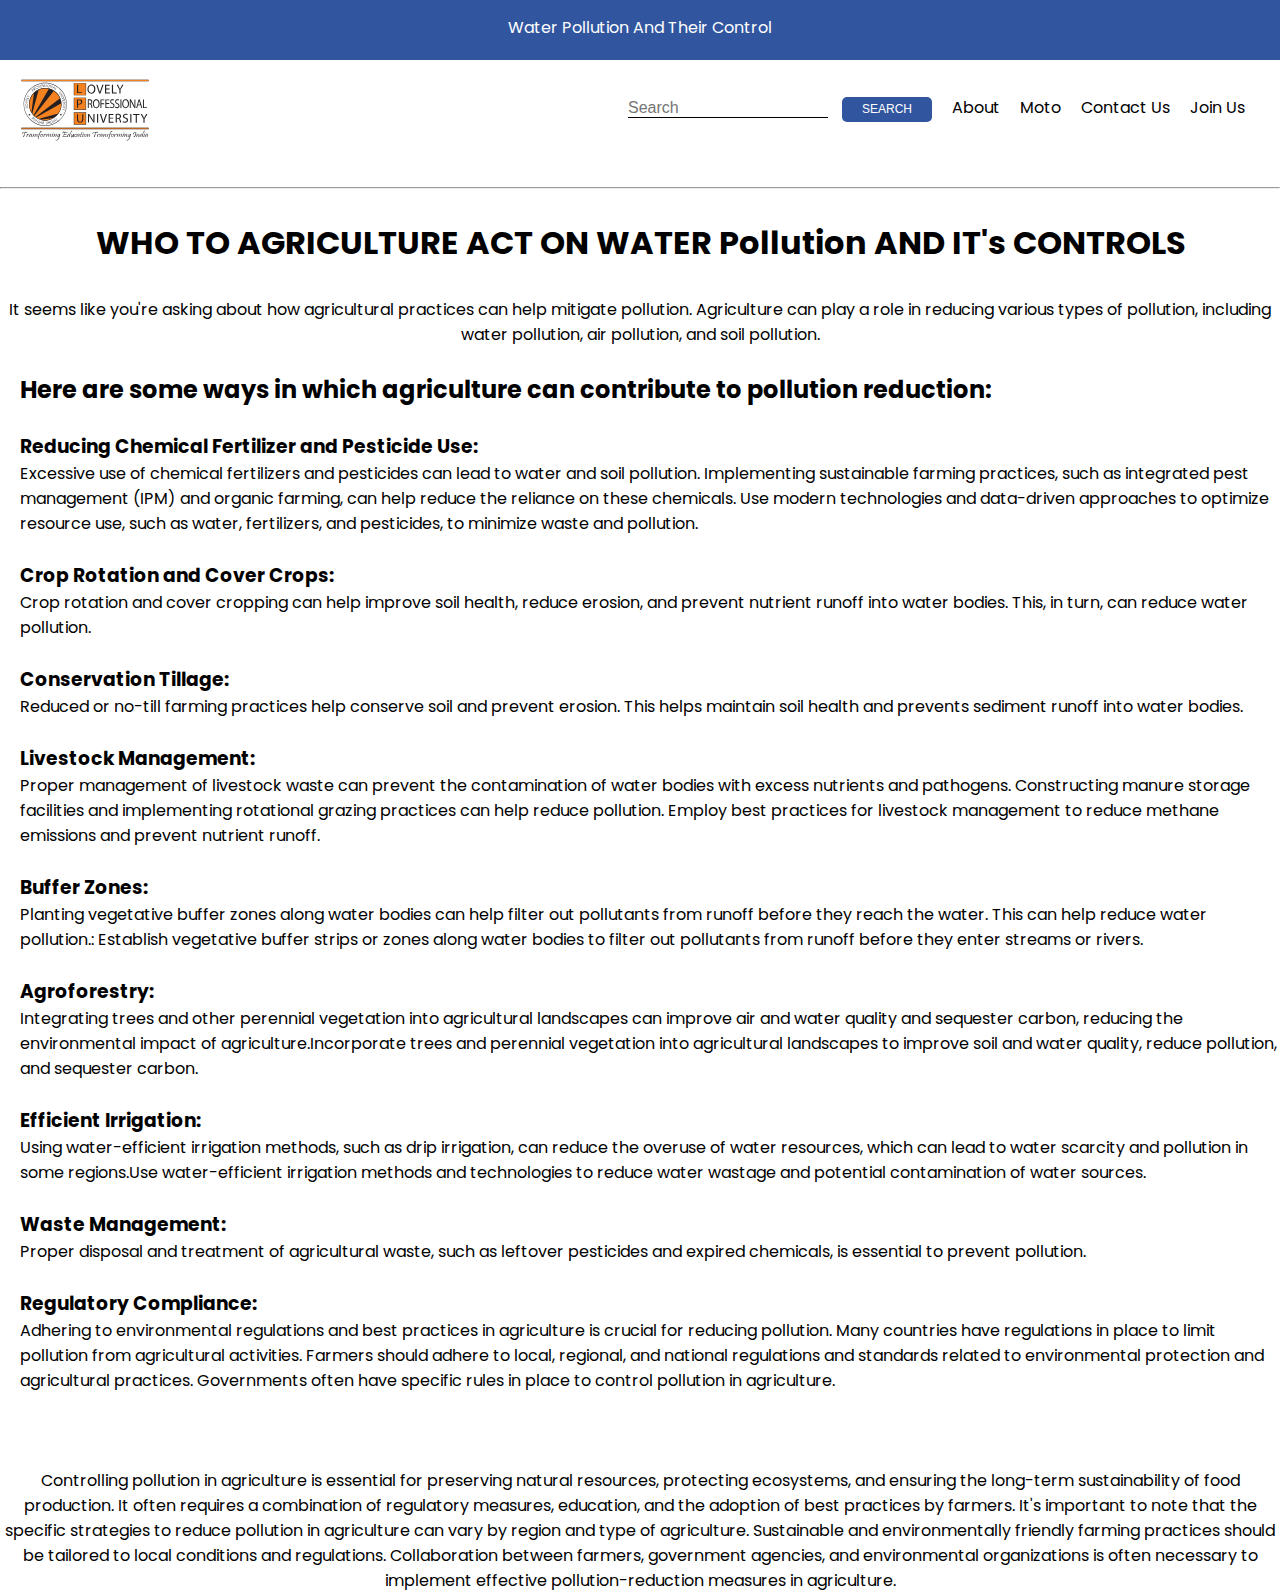
<file: agriculture/new.html>
<!DOCTYPE html>
<html lang="en">
<head>
    <meta charset="UTF-8">
    <meta name="viewport" content="width=device-width, initial-scale=1.0">
    <title>Water Pollution</title>
    <link rel = "stylesheet" href = "style.css">
</head>
<body>
    <!-- top-banner -->
    <div class="top-banner">
        <div class="container">
            <div class="water-poillution">Water Pollution And Their Control</div>
        </div>
    </div>

    <nav>
        <div class="main-nav flex">

            <div class="logo">
                <a href="https://www.lpu.in" class="logo" target="_blank">
                    <img src="logo.svg" width="auto" height="80" alt="logo">
                </a>
            </div>

            <!-- <div class="nav-items about">
                <h6>About</h6>
            </div> -->

            <!-- <ul>
                <li class="nav-bar-writes">About</li>
                <li class="nav-bar-writes>"Moto</li>
                <li class="nav-bar-writes">Contact Us</li>
                <li class="nav-bar-writes">Join Us</li>
            </ul> -->
        
            <div class="main-nav items">
                <div class="nav-search ">
                    <input type="text" placeholder="Search" class="search-box ">
                    <a href="https://www.google.com" target="_blank"><button class="search border">SEARCH</button></a>
                </div>
                <div class="nav-items border">
                    <a href="#">About</a>
                </div>
                <div class="nav-items border">
                    <a href="#">Moto</a>
                </div>
                <div class="nav-items border">
                    <a href="#">Contact Us</a>
                </div>
                <div class="nav-items border join">
                    <a href="#">Join Us</a>
                </div>
            </div>
        </div>

    </nav>
 
    <div class='line'>
    <hr/>
    </div>


<div class="AGRICULTURE">
    <header><h1>WHO TO AGRICULTURE ACT ON WATER Pollution AND IT's CONTROLS</h1></header>
</div>

<p>
<div class="heading">
<p>
    It seems like you're asking about how agricultural practices can help mitigate pollution. Agriculture can play a role in reducing various types of pollution, including water pollution, air pollution, and soil pollution.
</p>
</div>

<br/>
<div class="h">
    <h2>
        Here are some ways in which agriculture can contribute to pollution reduction:
    </h2>   
</div> 

<br/>
<div class="fertillzer_pesticide">
    <h3>Reducing Chemical Fertilizer and Pesticide Use:</h3> 
    <p>
        Excessive use of chemical fertilizers and pesticides can lead to water and soil pollution. Implementing sustainable farming practices, such as integrated pest management (IPM) and organic farming, can help reduce the reliance on these chemicals. Use modern technologies and data-driven approaches to optimize resource use, such as water, fertilizers, and pesticides, to minimize waste and pollution.
    </p>
</div>

<br/>
<div class="rotation_cover_crops">
    <h3>Crop Rotation and Cover Crops:</h3> 
    <p>
        Crop rotation and cover cropping can help improve soil health, reduce erosion, and prevent nutrient runoff into water bodies. This, in turn, can reduce water pollution.
    </p>
</div>

<br/>
<div class="conservation_tillage">
    <h3>Conservation Tillage:</h3> 
    <p> 
        Reduced or no-till farming practices help conserve soil and prevent erosion. This helps maintain soil health and prevents sediment runoff into water bodies.
    </p>
</div>

<br/>
<div class="livestock_management">
    <h3>Livestock Management:</h3>
    <p> 
        Proper management of livestock waste can prevent the contamination of water bodies with excess nutrients and pathogens. Constructing manure storage facilities and implementing rotational grazing practices can help reduce pollution. Employ best practices for livestock management to reduce methane emissions and prevent nutrient runoff.
    </p>
</div>

<br/>
<div class="buffer_zones">
    <h3>Buffer Zones: </h3>
    <p>
        Planting vegetative buffer zones along water bodies can help filter out pollutants from runoff before they reach the water. This can help reduce water pollution.: Establish vegetative buffer strips or zones along water bodies to filter out pollutants from runoff before they enter streams or rivers.
    </p>
</div>

<br/>
<div class="Agroforestry">
    <h3>Agroforestry:</h3> 
    <p>
        Integrating trees and other perennial vegetation into agricultural landscapes can improve air and water quality and sequester carbon, reducing the environmental impact of agriculture.Incorporate trees and perennial vegetation into agricultural landscapes to improve soil and water quality, reduce pollution, and sequester carbon.
    </p>
</div>

<br/>
<div class="efficint_irrigation">
    <h3>Efficient Irrigation:</h3> 
    <p>
        Using water-efficient irrigation methods, such as drip irrigation, can reduce the overuse of water resources, which can lead to water scarcity and pollution in some regions.Use water-efficient irrigation methods and technologies to reduce water wastage and potential contamination of water sources.
    </p>
</div>

<br/>
<div class="waste_management">
    <h3>Waste Management: </h3> 
    <p>
        Proper disposal and treatment of agricultural waste, such as leftover pesticides and expired chemicals, is essential to prevent pollution.
    </p>
</div>

<br/>
<div class="regulatory_compliance">
    <h3>Regulatory Compliance: </h3> 
    <p>
        Adhering to environmental regulations and best practices in agriculture is crucial for reducing pollution. Many countries have regulations in place to limit pollution from agricultural activities. Farmers should adhere to local, regional, and national regulations and standards related to environmental protection and agricultural practices. Governments often have specific rules in place to control pollution in agriculture.
    </p>
</div>


<br/>
<br/>
<br/>
    <div class="footer">
        Controlling pollution in agriculture is essential for preserving natural resources, protecting ecosystems, and ensuring the long-term sustainability of food production. It often requires a combination of regulatory measures, education, and the adoption of best practices by farmers.
        It's important to note that the specific strategies to reduce pollution in agriculture can vary by region and type of agriculture. Sustainable and environmentally friendly farming practices should be tailored to local conditions and regulations. Collaboration between farmers, government agencies, and environmental organizations is often necessary to implement effective pollution-reduction measures in agriculture.
   
</p>
   </div>

    </body>
</html>
</file>
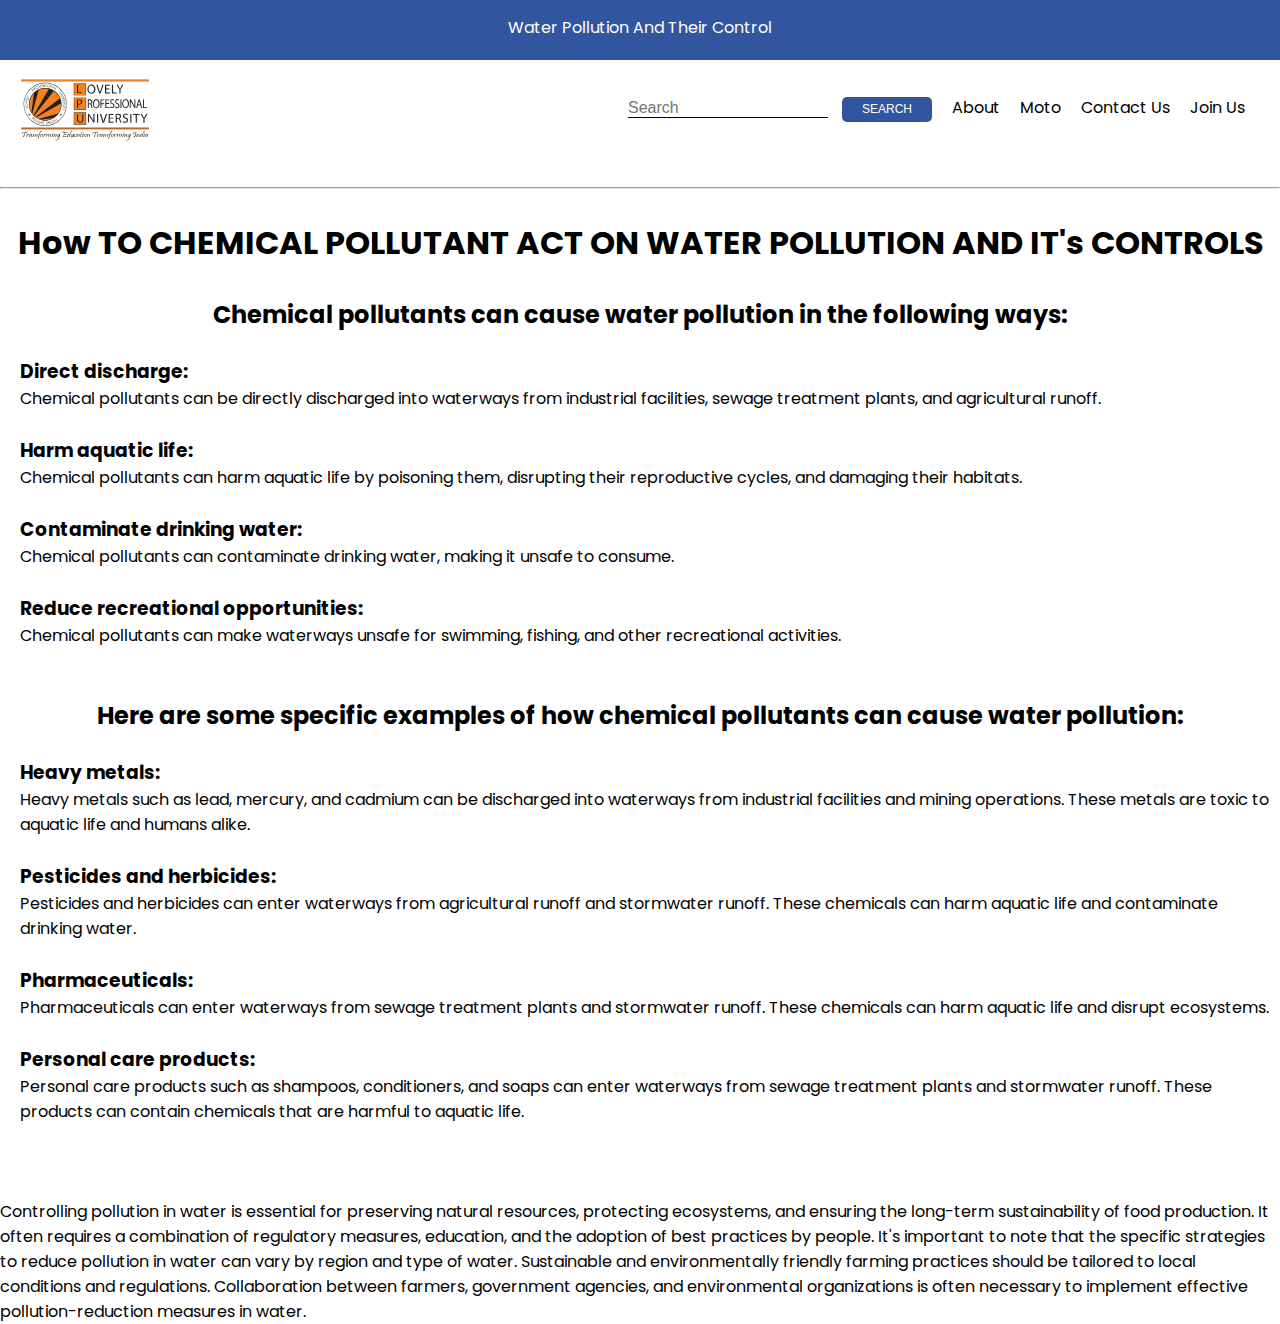
<file: chemical/chemical.html>
<!DOCTYPE html>
<html lang="en">
<head>
    <meta charset="UTF-8">
    <meta name="viewport" content="width=device-width, initial-scale=1.0">
    <title>Water Pollution</title>
    <link rel = "stylesheet" href = "chemical.css">
</head>
<body>
    <!-- top-banner -->
    <div class="top-banner">
        <div class="container">
            <div class="water-poillution">Water Pollution And Their Control</div>
        </div>
    </div>

    <nav>
        <div class="main-nav flex">

            <div class="logo">
                <a href="https://www.lpu.in" class="logo" target="_blank">
                    <img src="logo.svg" width="auto" height="80" alt="logo">
                </a>
            </div>

            <!-- <div class="nav-items about">
                <h6>About</h6>
            </div> -->

            <!-- <ul>
                <li class="nav-bar-writes">About</li>
                <li class="nav-bar-writes>"Moto</li>
                <li class="nav-bar-writes">Contact Us</li>
                <li class="nav-bar-writes">Join Us</li>
            </ul> -->
        
            <div class="main-nav items">
                <div class="nav-search ">
                    <input type="text" placeholder="Search" class="search-box ">
                    <a href="https://www.google.com" target="_blank"><button class="search border">SEARCH</button></a>
                </div>
                <div class="nav-items border">
                    <a href="#">About</a>
                </div>
                <div class="nav-items border">
                    <a href="#">Moto</a>
                </div>
                <div class="nav-items border">
                    <a href="#">Contact Us</a>
                </div>
                <div class="nav-items border join">
                    <a href="#">Join Us</a>
                </div>
            </div>
        </div>

    </nav>
 
    <div class='line'>
    <hr/>
    </div>

     <div class="chemical">
            <header><h1>How TO CHEMICAL POLLUTANT ACT ON WATER POLLUTION AND IT's CONTROLS</h1></header>
    </div>

    <p>
        <div class="heading">
        <p><h2>
            Chemical pollutants can cause water pollution in the following ways:
        </h2>
        </p>
        </div>
        
        <br/>
        <div class="Direct_discharge">
            <h3>Direct discharge:</h3> 
            <p>
                Chemical pollutants can be directly discharged into waterways from industrial facilities, sewage treatment plants, and agricultural runoff.
            </p>
        </div>

        <br/>
        <div class="Harm_aquatic_life">
            <h3>Harm aquatic life:</h3> 
            <p>
                Chemical pollutants can harm aquatic life by poisoning them, disrupting their reproductive cycles, and damaging their habitats.
            </p>
        </div>
        
        <br/>
        <div class="Contaminate_drinking_water">
            <h3>Contaminate drinking water:</h3> 
            <p> 
                Chemical pollutants can contaminate drinking water, making it unsafe to consume.
        </div>
        
        <br/>
        <div class="Reduce_recreational_opportunities">
            <h3>Reduce recreational opportunities: </h3>
            <p>
                Chemical pollutants can make waterways unsafe for swimming, fishing, and other recreational activities.
            </p>
        </div>
        
        <br/>
        <br/>
        <div class="heading">
            <h2>Here are some specific examples of how chemical pollutants can cause water pollution:</h2>
    </div>

        <br/>
        <div class="Heavy_metals">
            <h3>Heavy metals:</h3> 
            <p>
                Heavy metals such as lead, mercury, and cadmium can be discharged into waterways from industrial facilities and mining operations. These metals are toxic to aquatic life and humans alike.
            </p>
        </div>
        
        <br/>
        <div class="Pesticides_and_herbicides">
            <h3>Pesticides and herbicides: </h3> 
            <p>
                Pesticides and herbicides can enter waterways from agricultural runoff and stormwater runoff. These chemicals can harm aquatic life and contaminate drinking water.
            </p>
        </div>
        
        <br/>
        <div class="Pharmaceuticals">
            <h3>Pharmaceuticals: </h3> 
            <p>
                Pharmaceuticals can enter waterways from sewage treatment plants and stormwater runoff. These chemicals can harm aquatic life and disrupt ecosystems.
            </p>
        </div>
        
        <br/>
        <div class="Personal_care_products">
            <h3>Personal care products:</h3> 
            <p>
                Personal care products such as shampoos, conditioners, and soaps can enter waterways from sewage treatment plants and stormwater runoff. These products can contain chemicals that are harmful to aquatic life.
            </P>
        </div>
        
        
        <br/>
        <br/>
        <br/>
            <div class="footer">
                Controlling pollution in water is essential for preserving natural resources, protecting ecosystems, and ensuring the long-term sustainability of food production. It often requires a combination of regulatory measures, education, and the adoption of best practices by people.
                It's important to note that the specific strategies to reduce pollution in water can vary by region and type of water. Sustainable and environmentally friendly farming practices should be tailored to local conditions and regulations. Collaboration between farmers, government agencies, and environmental organizations is often necessary to implement effective pollution-reduction measures in water.
           
        </p>
           </div>
        
            </body>
        </html>
</file>
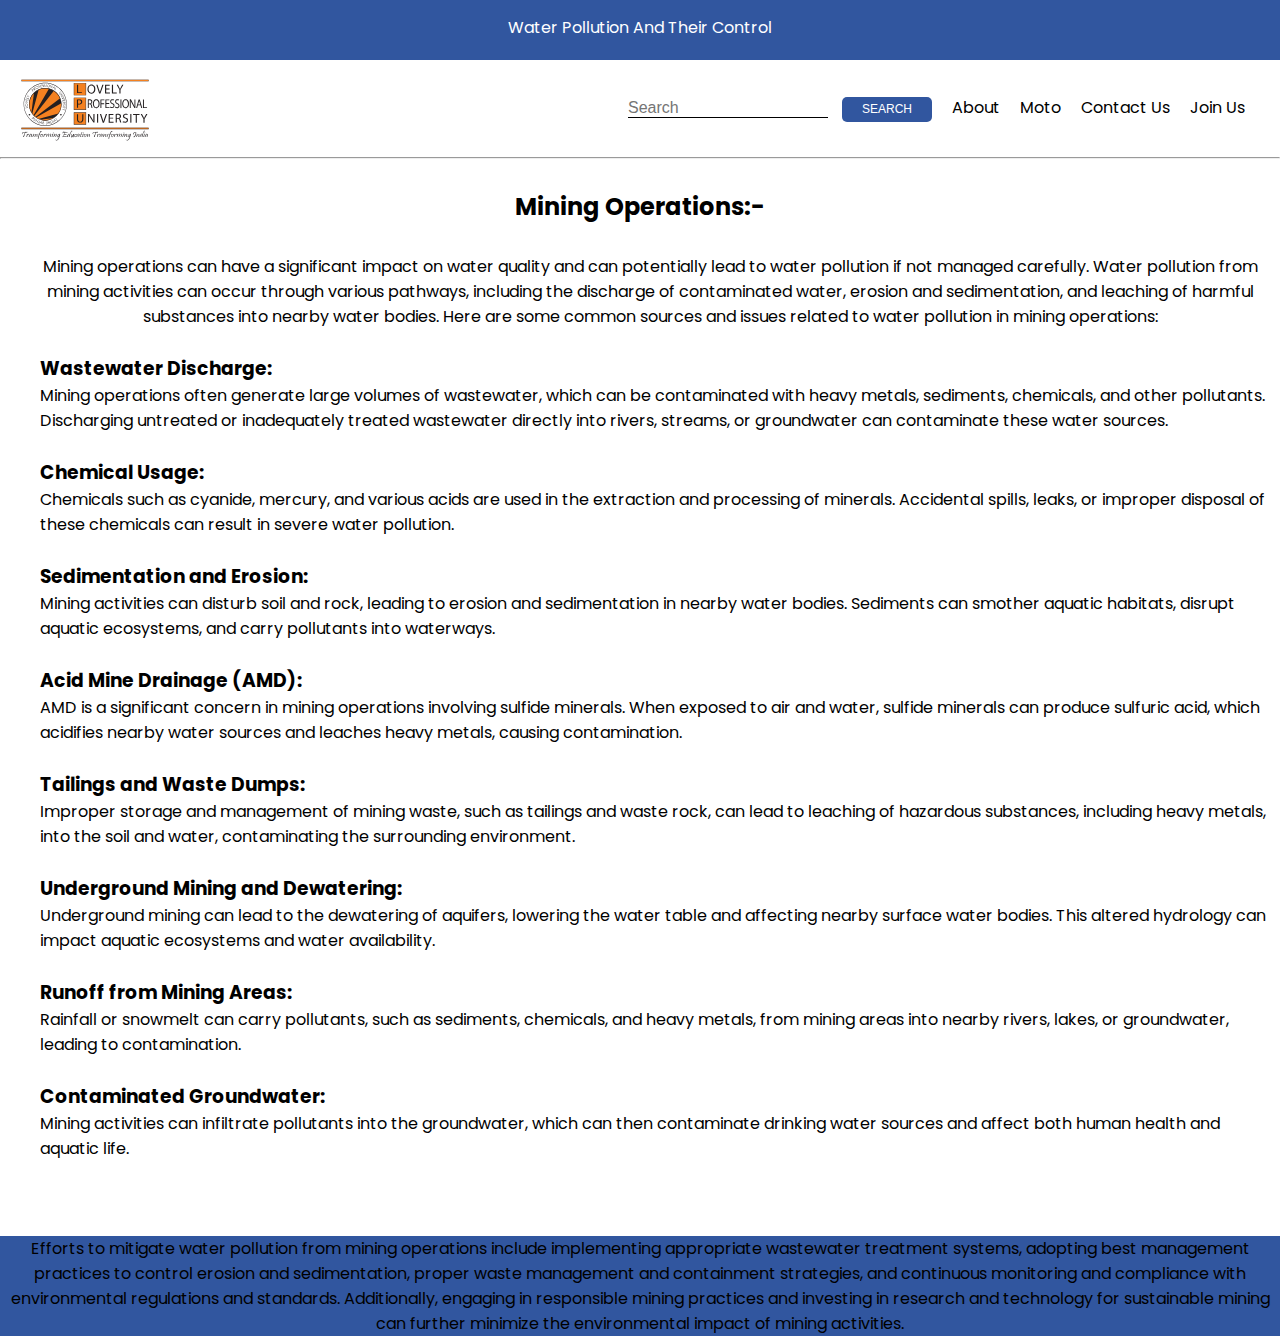
<file: mining/mining.html>
<!DOCTYPE html>
<html lang="en">
<head>
    <meta charset="UTF-8">
    <meta name="viewport" content="width=device-width, initial-scale=1.0">
    <title>Water Pollution</title>
    <link rel = "stylesheet" href = "style.css">
</head>
<body>
    <!-- top-banner -->
    <div class="top-banner">
        <div class="container">
            <div class="water-poillution">Water Pollution And Their Control</div>
        </div>
    </div>

    <nav>
        <div class="main-nav flex">

            <div class="logo">
                <a href="https://www.lpu.in" class="logo" target="_blank">
                    <img src="logo.svg" width="auto" height="80" alt="logo">
                </a>
            </div>

            <!-- <div class="nav-items about">
                <h6>About</h6>
            </div> -->

            <!-- <ul>
                <li class="nav-bar-writes">About</li>
                <li class="nav-bar-writes>"Moto</li>
                <li class="nav-bar-writes">Contact Us</li>
                <li class="nav-bar-writes">Join Us</li>
            </ul> -->

            <div class="main-nav items">
                <div class="nav-search ">
                    <input type="text" placeholder="Search" class="search-box ">
                    <a href="https://www.google.com" target="_blank"><button class="search border">SEARCH</button></a>
                </div>
                <div class="nav-items border">
                    <a href="#">About</a>
                </div>
                <div class="nav-items border">
                    <a href="#">Moto</a>
                </div>
                <div class="nav-items border">
                    <a href="#">Contact Us</a>
                </div>
                <div class="nav-items border join">
                    <a href="#">Join Us</a>
                </div>
            </div>
        </div>
    </nav>


    <div class="hrline"><hr></div>

    <div class="mining">
        <h2>Mining Operations:-</h2>
    </div>

    <div class="mining_p">
        <p>
            Mining operations can have a significant impact on water quality and can potentially lead to water pollution if not managed carefully. Water pollution from mining activities can occur through various pathways, including the discharge of contaminated water, erosion and sedimentation, and leaching of harmful substances into nearby water bodies. Here are some common sources and issues related to water pollution in mining operations:
        </p>
            <br/>
            <div class="wastewater_dischange">
            <h3>Wastewater Discharge:</h3>
            
            Mining operations often generate large volumes of wastewater, which can be contaminated with heavy metals, sediments, chemicals, and other pollutants. Discharging untreated or inadequately treated wastewater directly into rivers, streams, or groundwater can contaminate these water sources.
            </div>

            <br/>
            <div class="chemical_usage">
            <h3>Chemical Usage:</h3>
            
            Chemicals such as cyanide, mercury, and various acids are used in the extraction and processing of minerals. Accidental spills, leaks, or improper disposal of these chemicals can result in severe water pollution.
            </div>
            
            <br/>
            <div class="Sedimentation_and_Erosion">
            <h3>Sedimentation and Erosion:</h3>
            
            Mining activities can disturb soil and rock, leading to erosion and sedimentation in nearby water bodies. Sediments can smother aquatic habitats, disrupt aquatic ecosystems, and carry pollutants into waterways.
            </div>
            
            <br/>
            <div class="Acid_Mine_Drainage">
            <h3>Acid Mine Drainage (AMD):</h3>
            
            AMD is a significant concern in mining operations involving sulfide minerals. When exposed to air and water, sulfide minerals can produce sulfuric acid, which acidifies nearby water sources and leaches heavy metals, causing contamination.
            </div>
            
            <br/>
            <div class="Tailings_and_Waste_Dumps">
            <h3>Tailings and Waste Dumps:</h3>
            
            Improper storage and management of mining waste, such as tailings and waste rock, can lead to leaching of hazardous substances, including heavy metals, into the soil and water, contaminating the surrounding environment.
            </div>
            
            <br/>
            <div class="Underground_Mining_and_Dewatering">
            <h3>Underground Mining and Dewatering:</h3>
            
            Underground mining can lead to the dewatering of aquifers, lowering the water table and affecting nearby surface water bodies. This altered hydrology can impact aquatic ecosystems and water availability.
            </div>
            
            <br/>
            <div class="Runoff_from_Mining_Areas">
            <h3>Runoff from Mining Areas:</h3>
            
            Rainfall or snowmelt can carry pollutants, such as sediments, chemicals, and heavy metals, from mining areas into nearby rivers, lakes, or groundwater, leading to contamination.
            </div>
           
            <br/>
            <div class="Contaminated_Groundwater">
            <h3>Contaminated Groundwater:</h3>
            
            Mining activities can infiltrate pollutants into the groundwater, which can then contaminate drinking water sources and affect both human health and aquatic life.
           </div>
           
           <br/>
           <br/>
           <br/>
           <div class="last"> 
            <p>Efforts to mitigate water pollution from mining operations include implementing appropriate wastewater treatment systems, adopting best management practices to control erosion and sedimentation, proper waste management and containment strategies, and continuous monitoring and compliance with environmental regulations and standards. Additionally, engaging in responsible mining practices and investing in research and technology for sustainable mining can further minimize the environmental impact of  mining activities.</p>
            </div>
        </div>

    </body>
</html>
</file>
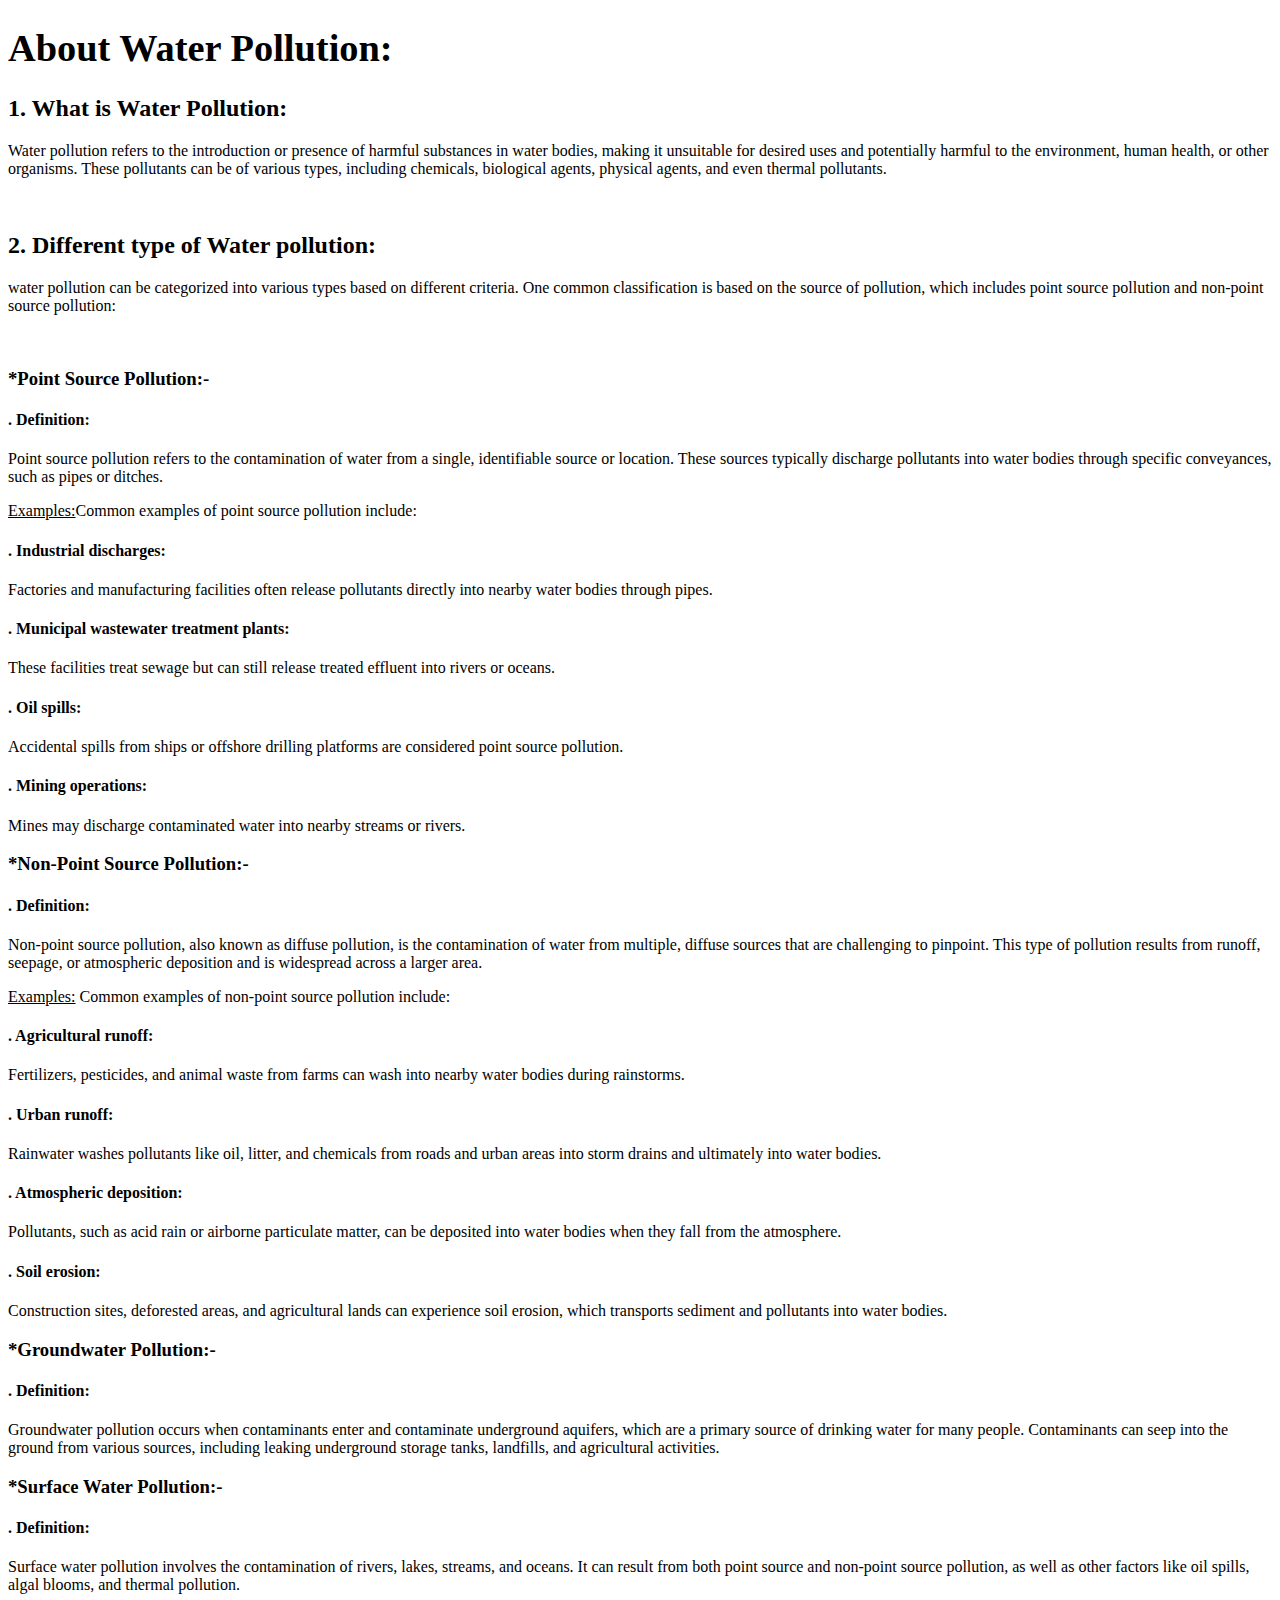
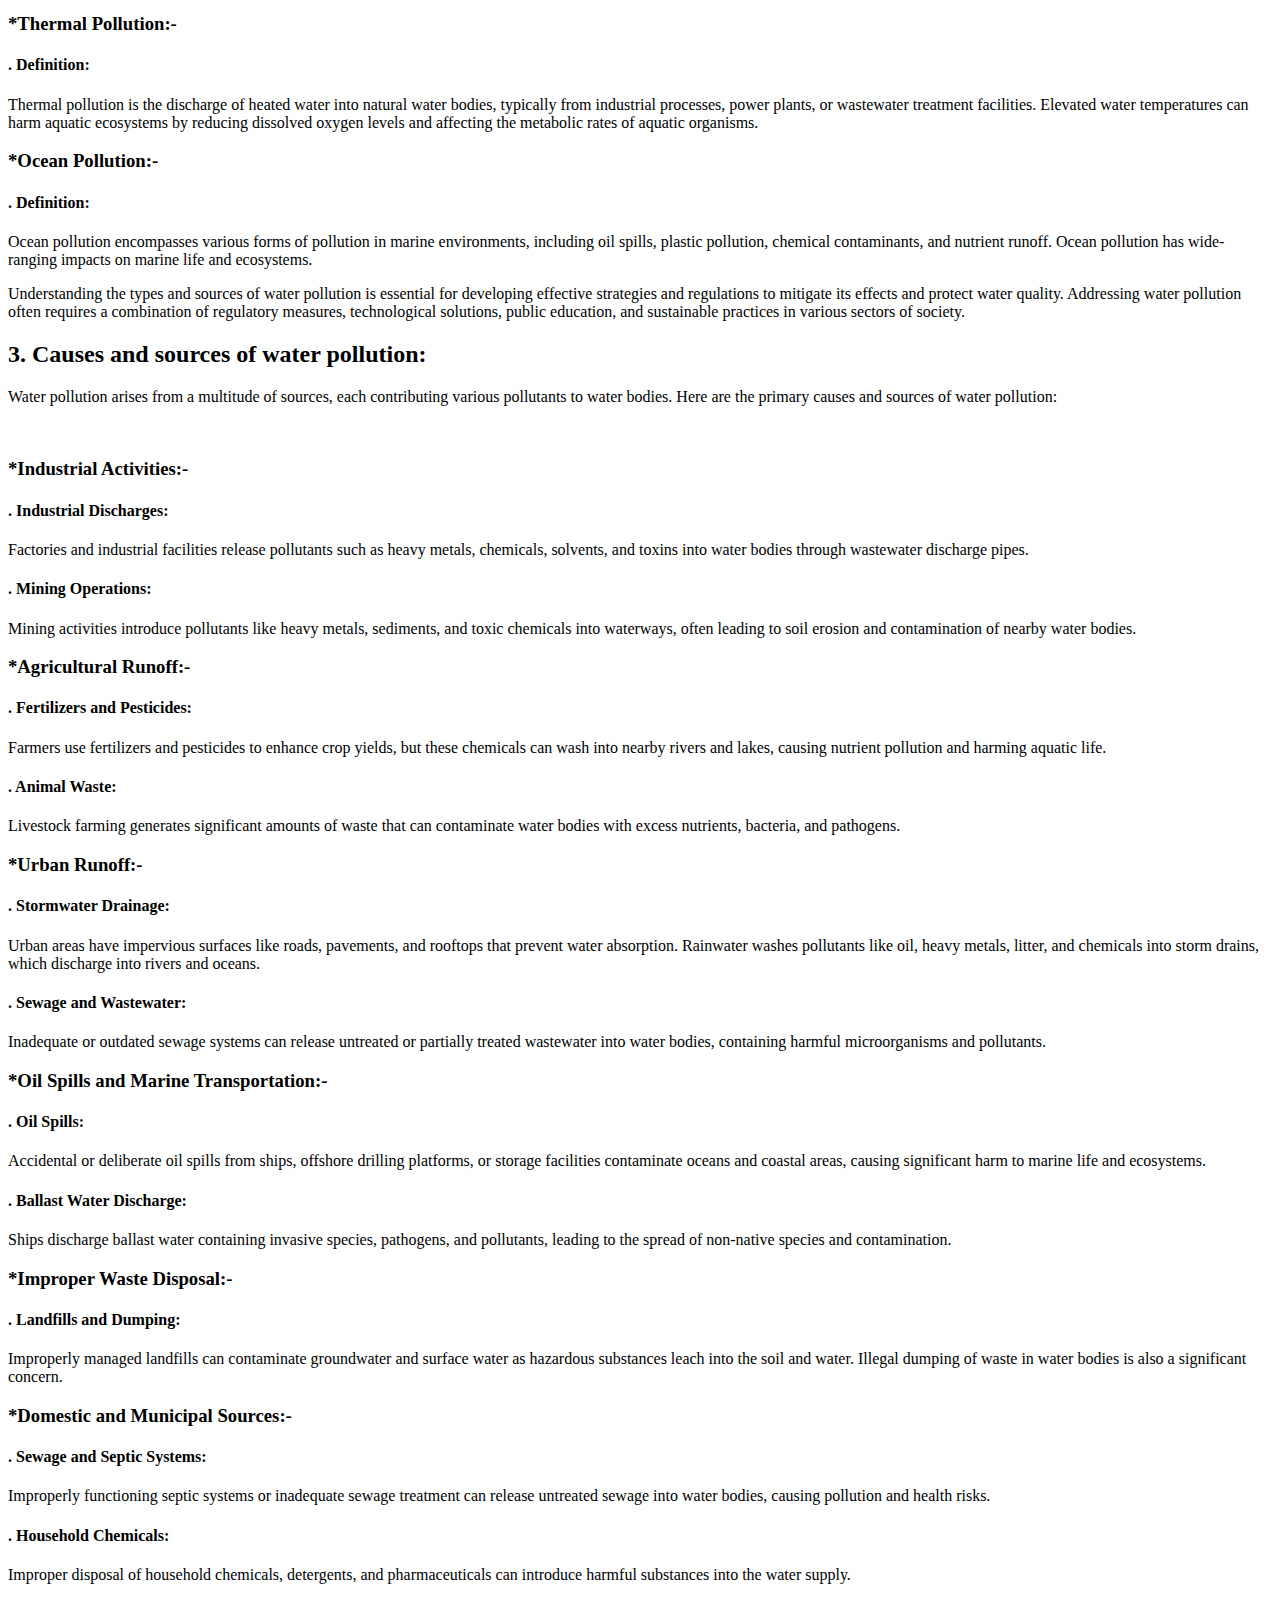
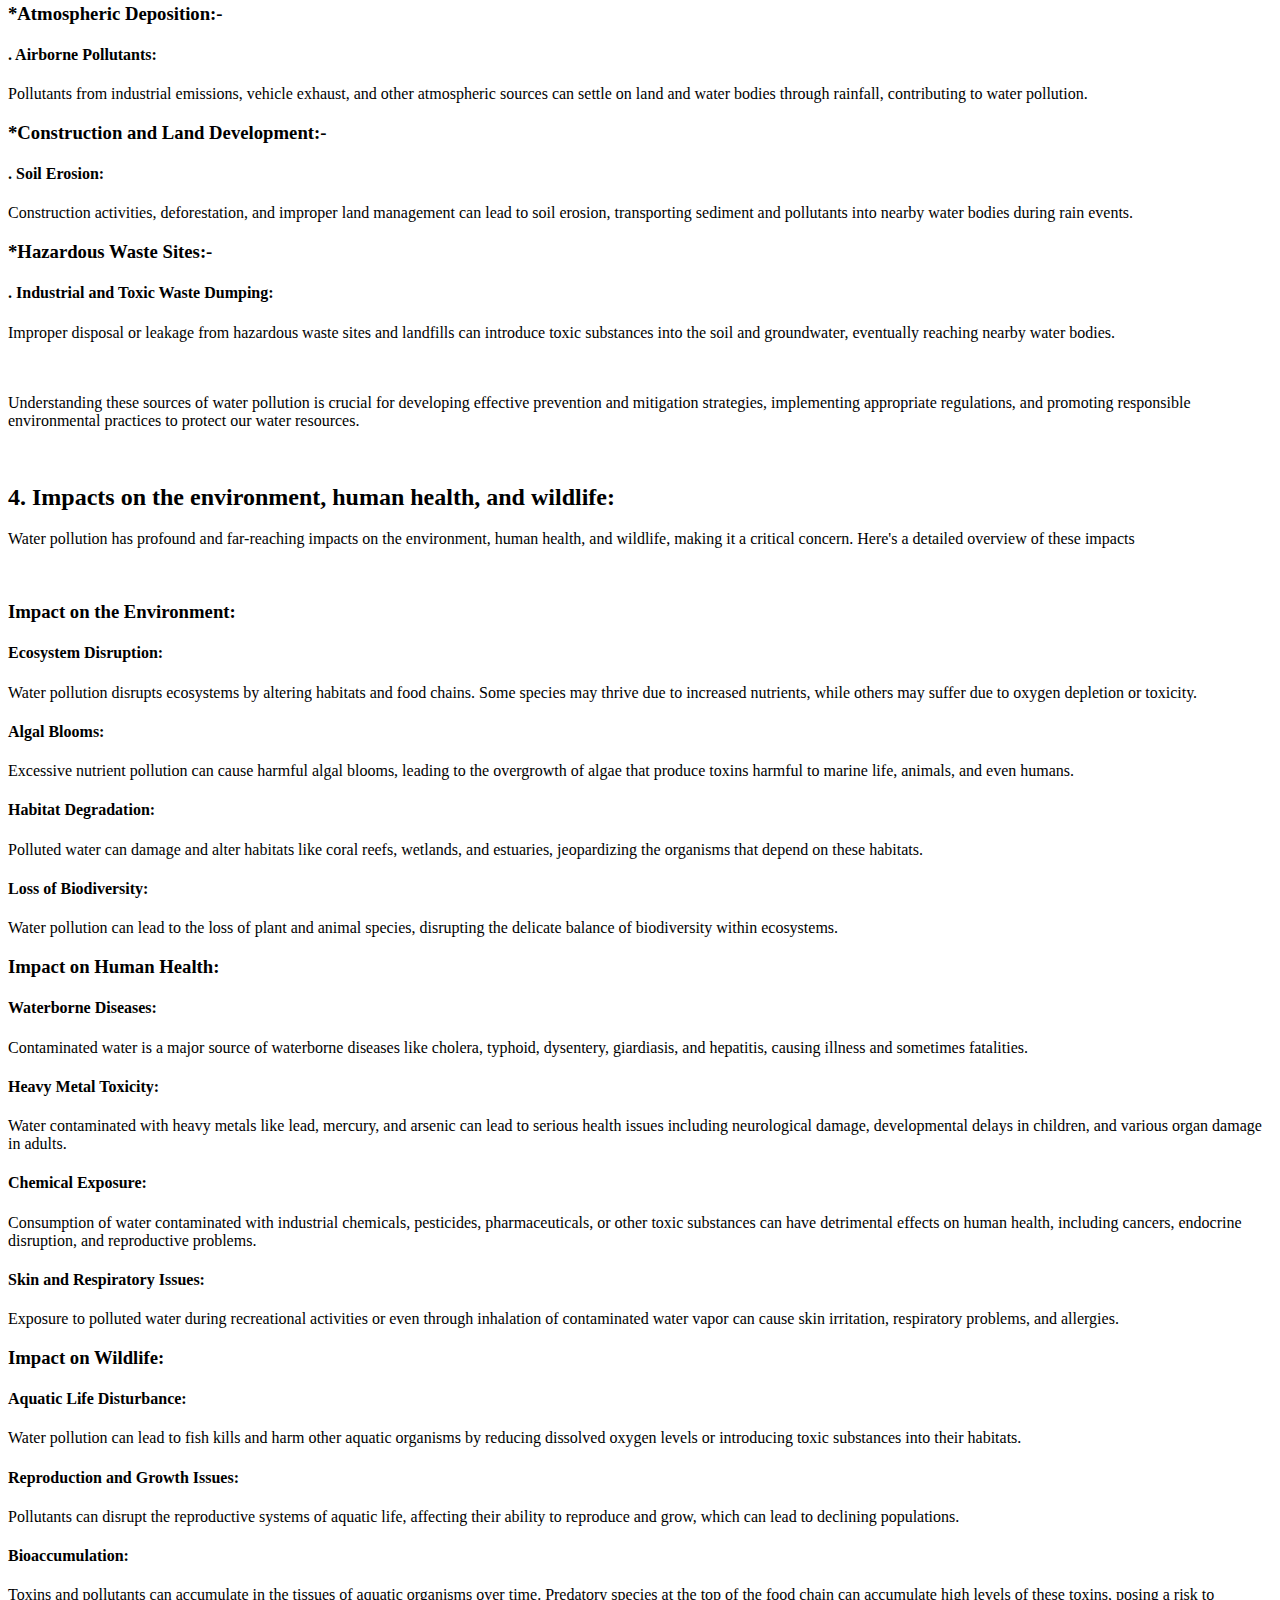
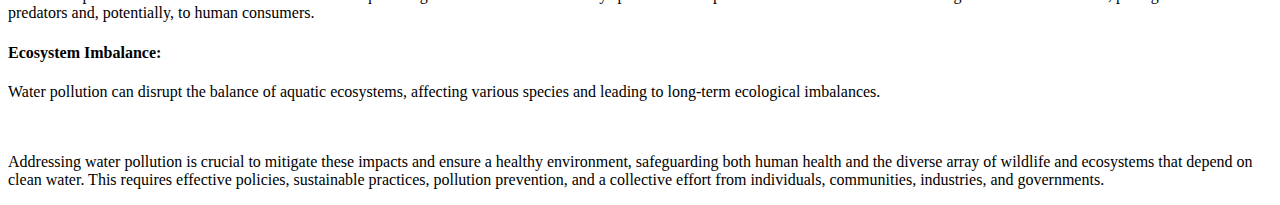
<file: mining/water pollution.html>
<!DOCTYPE html>
<html lang="en">
<head>
    <meta charset="UTF-8">
    <meta name="viewport" content="width=device-width, initial-scale=1.0">
    <title>water pollution</title>
</head>
<body>
    <header style="font-size: larger;">
        <h1>About Water Pollution:</h1>
    </header>
    <p>
        <h2>1. What is Water Pollution:</h2>
            <p>  Water pollution refers to the introduction or presence of harmful substances in water bodies, making it
                unsuitable for desired uses and potentially harmful to the environment, human health, or other organisms.
                These pollutants can be of various types, including chemicals, biological agents, physical agents, and even
                thermal pollutants. </p>
                <br/>
        <h2>2. Different type of Water pollution:</h2>
            <p>  water pollution can be categorized into various types based on different criteria. One common 
                classification is based on the source of pollution, which includes point source pollution and
                non-point source pollution:</p>
                <br/>

            <h3>*Point Source Pollution:-</h3>
                
                <h4>.  Definition:</h4> Point source pollution refers to the contamination of water from a single, identifiable
                source or location. These sources typically discharge pollutants into water bodies through specific
                conveyances, such as pipes or ditches.
                <p><u>Examples:</u>Common examples of point source pollution include:</p>

                <h4>.  Industrial discharges:</h4> Factories and manufacturing facilities often release pollutants directly into
                nearby water bodies through pipes.

                <h4>.  Municipal wastewater treatment plants:</h4> These facilities treat sewage but can still release treated 
                effluent into rivers or oceans.

                <h4>.  Oil spills:</h4> Accidental spills from ships or offshore drilling platforms are considered point source
                pollution.

                <h4>.  Mining operations:</h4> Mines may discharge contaminated water into nearby streams or rivers.

                <br/>
            <h3>*Non-Point Source Pollution:-</h3>
                
                <h4>.  Definition:</h4> Non-point source pollution, also known as diffuse pollution, is the contamination
                of water from multiple, diffuse sources that are challenging to pinpoint. This type of pollution results
                from runoff, seepage, or atmospheric deposition and is widespread across a larger area.
                <p><u>Examples:</u> Common examples of non-point source pollution include:<p>

                <h4>.  Agricultural runoff:</h4> Fertilizers, pesticides, and animal waste from farms can wash into nearby water 
                bodies during rainstorms.

                <h4>.  Urban runoff:</h4> Rainwater washes pollutants like oil, litter, and chemicals from roads and urban areas
                into storm drains and ultimately into water bodies.

                <h4>.  Atmospheric deposition:</h4> Pollutants, such as acid rain or airborne particulate matter, can be deposited
                into water bodies when they fall from the atmosphere.

                <h4>.  Soil erosion:</h4> Construction sites, deforested areas, and agricultural lands can experience soil erosion,
                which transports sediment and pollutants into water bodies.

                <br/>
            <h3>*Groundwater Pollution:-</h3>
                
                <h4>.  Definition:</h4> Groundwater pollution occurs when contaminants enter and contaminate underground aquifers,
                which are a primary source of drinking water for many people. Contaminants can seep into the ground from various 
                sources, including leaking underground storage tanks, landfills, and agricultural activities.
                <br/>        
            <h3>*Surface Water Pollution:-</h3>
                
                <h4>.  Definition:</h4> Surface water pollution involves the contamination of rivers, lakes, streams, and oceans. 
                It can result from both point source and non-point source pollution, as well as other factors like oil spills, 
                algal blooms, and thermal pollution.

                <br/>
            <h3>*Thermal Pollution:-</h3>
                
                <h4>.  Definition:</h4> Thermal pollution is the discharge of heated water into natural water bodies, typically 
                from industrial processes, power plants, or wastewater treatment facilities. Elevated water temperatures can 
                harm aquatic ecosystems by reducing dissolved oxygen levels and affecting the metabolic rates of aquatic organisms.

                <br/>
            <h3>*Ocean Pollution:-</h3>
                
                <h4>.  Definition:</h4> Ocean pollution encompasses various forms of pollution in marine environments, including oil 
                spills, plastic pollution, chemical contaminants, and nutrient runoff. Ocean pollution has wide-ranging impacts on 
                marine life and ecosystems.


                <p>Understanding the types and sources of water pollution is essential for developing effective strategies and regulations
                to mitigate its effects and protect water quality. Addressing water pollution often requires a combination of 
                regulatory measures, technological solutions, public education, and sustainable practices in various sectors of society.</p>


        <h2>3. Causes and sources of water pollution: </h2>
            <p>Water pollution arises from a multitude of sources, each contributing various pollutants to water bodies. Here are the primary
            causes and sources of water pollution:</p>

            <br/>
            <h3>*Industrial Activities:-</h3>
        
                <h4>.  Industrial Discharges:</h4> Factories and industrial facilities release pollutants such as heavy metals, chemicals, solvents,
                    and toxins into water bodies through wastewater discharge pipes.

                <h4>.  Mining Operations:</h4> Mining activities introduce pollutants like heavy metals, sediments, and toxic chemicals into waterways,
                    often leading to soil erosion and contamination of nearby water bodies.
           
                    <br/>
            <h3>*Agricultural Runoff:-</h3>
        
                <h4>.  Fertilizers and Pesticides:</h4> Farmers use fertilizers and pesticides to enhance crop yields, but these chemicals can wash 
                into nearby rivers and lakes, causing nutrient pollution and harming aquatic life.

                <h4>.  Animal Waste:</h4> Livestock farming generates significant amounts of waste that can contaminate water bodies with excess 
                nutrients, bacteria, and pathogens.
            
             <br/>
            <h3>*Urban Runoff:-</h3>
        
                <h4>.  Stormwater Drainage:</h4> Urban areas have impervious surfaces like roads, pavements, and rooftops that prevent water 
                absorption. Rainwater washes pollutants like oil, heavy metals, litter, and chemicals into storm drains, which discharge into 
                rivers and oceans.

                <h4>.  Sewage and Wastewater:</h4> Inadequate or outdated sewage systems can release untreated or partially treated wastewater 
                into water bodies, containing harmful microorganisms and pollutants.
             
            <br/>
            <h3>*Oil Spills and Marine Transportation:-</h3>
        
                <h4>.  Oil Spills:</h4> Accidental or deliberate oil spills from ships, offshore drilling platforms, or storage facilities 
                contaminate oceans and coastal areas, causing significant harm to marine life and ecosystems.

                <h4>.  Ballast Water Discharge:</h4> Ships discharge ballast water containing invasive species, pathogens, and pollutants, 
                leading to the spread of non-native species and contamination.
        
            <br/>
            <h3>*Improper Waste Disposal:-</h3>
        
                <h4>.  Landfills and Dumping:</h4> Improperly managed landfills can contaminate groundwater and surface water as hazardous 
                substances leach into the soil and water. Illegal dumping of waste in water bodies is also a significant concern.
        
            <br/>
            <h3>*Domestic and Municipal Sources:-</h3>
        
                <h4>.  Sewage and Septic Systems:</h4> Improperly functioning septic systems or inadequate sewage treatment can release 
                untreated sewage into water bodies, causing pollution and health risks.

                <h4>.  Household Chemicals:</h4> Improper disposal of household chemicals, detergents, and pharmaceuticals can introduce 
                harmful substances into the water supply.
            
            <br/>
            <h3>*Atmospheric Deposition:-</h3>
        
                <h4>.  Airborne Pollutants:</h4> Pollutants from industrial emissions, vehicle exhaust, and other atmospheric sources 
                can settle on land and water bodies through rainfall, contributing to water pollution.
        
            <br/> 
            <h3>*Construction and Land Development:-</h3>
        
                <h4>.  Soil Erosion:</h4> Construction activities, deforestation, and improper land management can lead to soil erosion, 
                transporting sediment and pollutants into nearby water bodies during rain events.
        
            <br/>
            <h3>*Hazardous Waste Sites:-</h3>
        
                <h4>.  Industrial and Toxic Waste Dumping:</h4> Improper disposal or leakage from hazardous waste sites and landfills 
                can introduce toxic substances into the soil and groundwater, eventually reaching nearby water bodies.
                <br/>
                <br/>
                <br/>
        
                <p>Understanding these sources of water pollution is crucial for developing effective prevention and mitigation strategies, 
                    implementing appropriate regulations, and promoting responsible environmental practices to protect our water resources.</p>
                    
                    <br/>
        <h2>4. Impacts on the environment, human health, and wildlife:</h2>
                <p>Water pollution has profound and far-reaching impacts on the environment, human health, and wildlife, making it a critical 
                concern. Here's a detailed overview of these impacts</p>
                
             <br/>   
            <h3>Impact on the Environment:</h3>

                <h4>Ecosystem Disruption:</h4> Water pollution disrupts ecosystems by altering habitats and food chains. Some species may thrive due to increased nutrients, while others may suffer due to oxygen depletion or toxicity.
                
                <h4>Algal Blooms:</h4> Excessive nutrient pollution can cause harmful algal blooms, leading to the overgrowth of algae that produce toxins harmful to marine life, animals, and even humans.
                
                <h4>Habitat Degradation:</h4> Polluted water can damage and alter habitats like coral reefs, wetlands, and estuaries, jeopardizing the organisms that depend on these habitats.
                
                <h4>Loss of Biodiversity:</h4> Water pollution can lead to the loss of plant and animal species, disrupting the delicate balance of biodiversity within ecosystems.
                
                <br/>
            <h3>Impact on Human Health:</h3>
                
                <h4>Waterborne Diseases:</h4> Contaminated water is a major source of waterborne diseases like cholera, typhoid, dysentery, giardiasis, and hepatitis, causing illness and sometimes fatalities.
                
                <h4>Heavy Metal Toxicity:</h4> Water contaminated with heavy metals like lead, mercury, and arsenic can lead to serious health issues including neurological damage, developmental delays in children, and various organ damage in adults.
                
                <h4>Chemical Exposure:</h4> Consumption of water contaminated with industrial chemicals, pesticides, pharmaceuticals, or other toxic substances can have detrimental effects on human health, including cancers, endocrine disruption, and reproductive problems.
               
                <h4>Skin and Respiratory Issues:</h4> Exposure to polluted water during recreational activities or even through inhalation of contaminated water vapor can cause skin irritation, respiratory problems, and allergies.
                
                <br/>
            <h3>Impact on Wildlife:</h3>
                
                <h4>Aquatic Life Disturbance:</h4> Water pollution can lead to fish kills and harm other aquatic organisms by reducing dissolved oxygen levels or introducing toxic substances into their habitats.
                
                <h4>Reproduction and Growth Issues:</h4> Pollutants can disrupt the reproductive systems of aquatic life, affecting their ability to reproduce and grow, which can lead to declining populations.
                
                <h4>Bioaccumulation:</h4> Toxins and pollutants can accumulate in the tissues of aquatic organisms over time. Predatory species at the top of the food chain can accumulate high levels of these toxins, posing a risk to predators and, potentially, to human consumers.
                
                <h4>Ecosystem Imbalance:</h4> Water pollution can disrupt the balance of aquatic ecosystems, affecting various species and leading to long-term ecological imbalances.
                    <br/>
                    <br/>
                    <br/>
                <p>Addressing water pollution is crucial to mitigate these impacts and ensure a healthy environment, safeguarding both human health and the diverse array of wildlife and ecosystems that depend on clean water. This requires effective policies, sustainable practices, pollution prevention, and a collective effort from individuals, communities, industries, and governments.</p>
    </p>
</body>
</html>
</file>
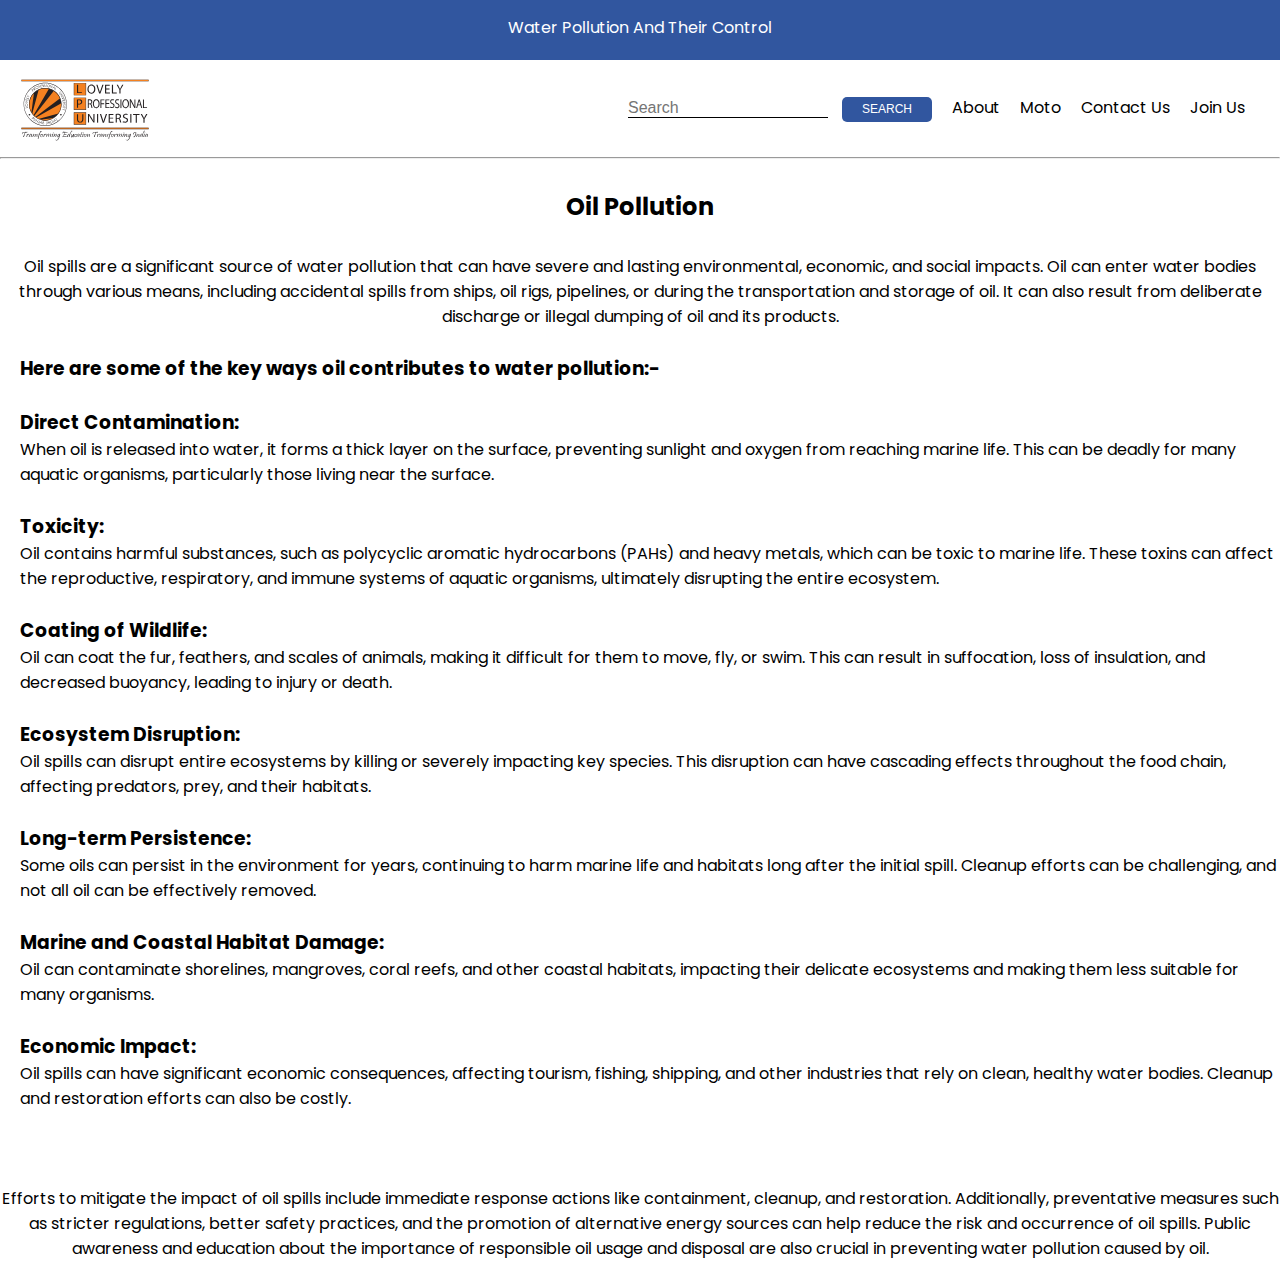
<file: oil/oil.html>
<!DOCTYPE html>
<html lang="en">
<head>
    <meta charset="UTF-8">
    <meta name="viewport" content="width=device-width, initial-scale=1.0">
    <title>Water Pollution</title>
    <link rel = "stylesheet" href = "style_oil.css">
</head>
<body>
    <!-- top-banner -->
    <div class="top-banner">
        <div class="container">
            <div class="water-poillution">Water Pollution And Their Control</div>
        </div>
    </div>

    <nav>
        <div class="main-nav flex">

            <div class="logo">
                <a href="https://www.lpu.in" class="logo" target="_blank">
                    <img src="logo.svg" width="auto" height="80" alt="logo">
                </a>
            </div>

            <!-- <div class="nav-items about">
                <h6>About</h6>
            </div> -->

            <!-- <ul>
                <li class="nav-bar-writes">About</li>
                <li class="nav-bar-writes>"Moto</li>
                <li class="nav-bar-writes">Contact Us</li>
                <li class="nav-bar-writes">Join Us</li>
            </ul> -->

            <div class="main-nav items">
                <div class="nav-search ">
                    <input type="text" placeholder="Search" class="search-box ">
                    <a href="https://www.google.com" target="_blank"><button class="search border">SEARCH</button></a>
                </div>
                <div class="nav-items border">
                    <a href="#">About</a>
                </div>
                <div class="nav-items border">
                    <a href="#">Moto</a>
                </div>
                <div class="nav-items border">
                    <a href="#">Contact Us</a>
                </div>
                <div class="nav-items border join">
                    <a href="#">Join Us</a>
                </div>
            </div>
        </div>
    </nav>
 
    <div class='line'>
    <hr/>
    </div>


    <div class="oil_pollution">
        <header><h2>Oil Pollution</h2></header>
    </div>

    <p>
    <div class="heading">
    <p>
        Oil spills are a significant source of water pollution that can have severe and lasting environmental, economic, and social impacts. Oil can enter water bodies through various means, including accidental spills from ships, oil rigs, pipelines, or during the transportation and storage of oil. It can also result from deliberate discharge or illegal dumping of oil and its products.
    </p></div>

    <br/>
    <div class="h">
        <h3>Here are some of the key ways oil contributes to water pollution:-</h3>
    </div>

    <br/>
    <div class="direct_contamination">
        <h3>Direct Contamination:</h3> 
        <p>When oil is released into water, it forms a thick layer on the surface, preventing sunlight and oxygen from reaching marine life. This can be deadly for many aquatic organisms, particularly those living near the surface.
        </p>
    </div>

    <br/>
    <div class="toxicity">
        <h3>Toxicity:</h3> 
        <p>Oil contains harmful substances, such as polycyclic aromatic hydrocarbons (PAHs) and heavy metals, which can be toxic to marine life. These toxins can affect the reproductive, respiratory, and immune systems of aquatic organisms, ultimately disrupting the entire ecosystem.
        </p>
    </div>

    <br/>
    <div class="coating">
        <h3>Coating of Wildlife:</h3> 
        <p> Oil can coat the fur, feathers, and scales of animals, making it difficult for them to move, fly, or swim. This can result in suffocation, loss of insulation, and decreased buoyancy, leading to injury or death.
        </p>
    </div>

    <br/>
    <div class="ecosystem_disruption">
        <h3>Ecosystem Disruption:</h3>
        <p> Oil spills can disrupt entire ecosystems by killing or severely impacting key species. This disruption can have cascading effects throughout the food chain, affecting predators, prey, and their habitats.
        </p>
    </div>

    <br/>
    <div class="long-term_persistence">
        <h3>Long-term Persistence:</h3>
        <p> Some oils can persist in the environment for years, continuing to harm marine life and habitats long after the initial spill. Cleanup efforts can be challenging, and not all oil can be effectively removed.
        </p>
    </div>

    <br/>
    <div class="marine_and_coastal_habitat_damage">
        <h3>Marine and Coastal Habitat Damage:</h3> 
        <p>Oil can contaminate shorelines, mangroves, coral reefs, and other coastal habitats, impacting their delicate ecosystems and making them less suitable for many organisms.
        </p>
    </div>

    <br/>
    <div class="economic_impact">
        <h3>Economic Impact:</h3> 
        <p>Oil spills can have significant economic consequences, affecting tourism, fishing, shipping, and other industries that rely on clean, healthy water bodies. Cleanup and restoration efforts can also be costly.
        </p>
    </div>

    <br/>
    <br/>
    <br/>
        <div class="footer">
        Efforts to mitigate the impact of oil spills include immediate response actions like containment, cleanup, and restoration. Additionally, preventative measures such as stricter regulations, better safety practices, and the promotion of alternative energy sources can help reduce the risk and occurrence of oil spills. Public awareness and education about the importance of responsible oil usage and disposal are also crucial in preventing water pollution caused by oil.
        </div>
    </p>

    

    </body>
</html>
</file>
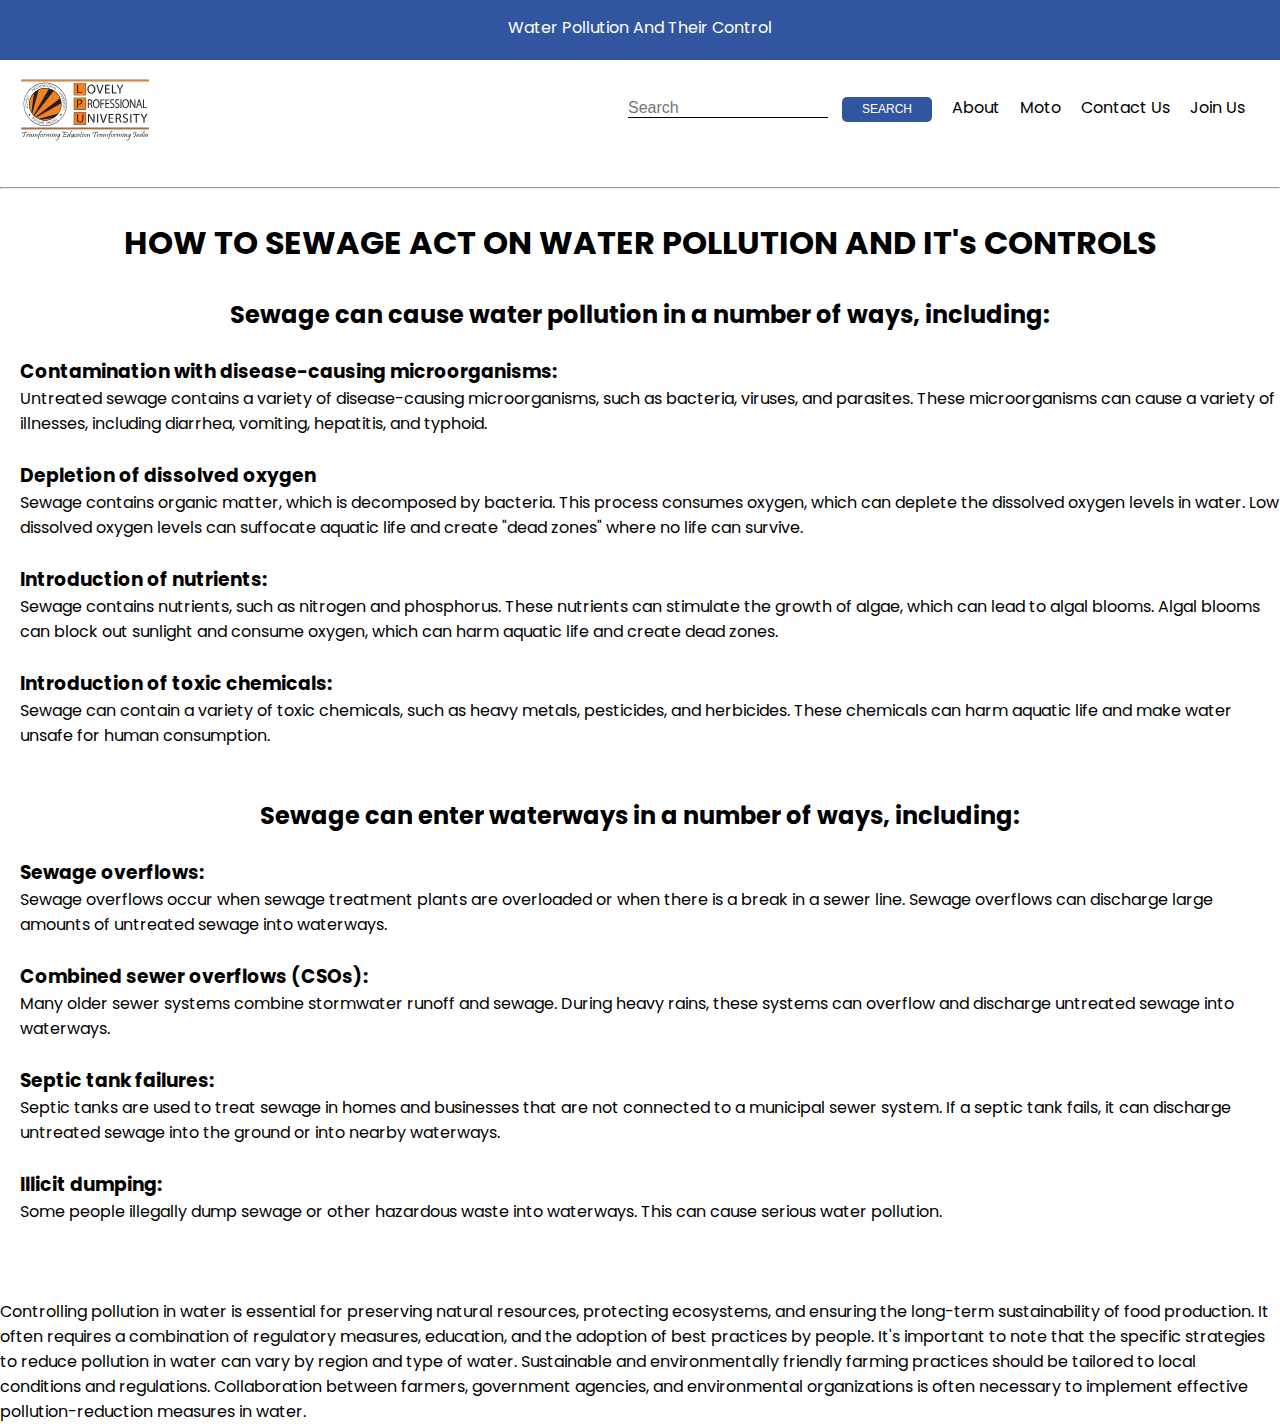
<file: sewage/sewage.html>
<!DOCTYPE html>
<html lang="en">
<head>
    <meta charset="UTF-8">
    <meta name="viewport" content="width=device-width, initial-scale=1.0">
    <title>Water Pollution</title>
    <link rel = "stylesheet" href = "sewage.css">
</head>
<body>
    <!-- top-banner -->
    <div class="top-banner">
        <div class="container">
            <div class="water-poillution">Water Pollution And Their Control</div>
        </div>
    </div>

    <nav>
        <div class="main-nav flex">

            <div class="logo">
                <a href="https://www.lpu.in" class="logo" target="_blank">
                    <img src="logo.svg" width="auto" height="80" alt="logo">
                </a>
            </div>

            <!-- <div class="nav-items about">
                <h6>About</h6>
            </div> -->

            <!-- <ul>
                <li class="nav-bar-writes">About</li>
                <li class="nav-bar-writes>"Moto</li>
                <li class="nav-bar-writes">Contact Us</li>
                <li class="nav-bar-writes">Join Us</li>
            </ul> -->
        
            <div class="main-nav items">
                <div class="nav-search ">
                    <input type="text" placeholder="Search" class="search-box ">
                    <a href="https://www.google.com" target="_blank"><button class="search border">SEARCH</button></a>
                </div>
                <div class="nav-items border">
                    <a href="#">About</a>
                </div>
                <div class="nav-items border">
                    <a href="#">Moto</a>
                </div>
                <div class="nav-items border">
                    <a href="#">Contact Us</a>
                </div>
                <div class="nav-items border join">
                    <a href="#">Join Us</a>
                </div>
            </div>
        </div>

    </nav>
 
    <div class='line'>
    <hr/>
    </div>

     <div class="sewage">
            <header><h1>HOW TO SEWAGE ACT ON WATER POLLUTION AND IT's CONTROLS</h1></header>
    </div>

    <p>
        <div class="heading">
        <p><h2>
            Sewage can cause water pollution in a number of ways, including:
        </h2>
        </p>
        </div>
        
        <br/>
        <div class="Contamination_with_disease-causing_microorganisms">
            <h3>Contamination with disease-causing microorganisms:</h3> 
            <p>
                Untreated sewage contains a variety of disease-causing microorganisms, such as bacteria, viruses, and parasites. These microorganisms can cause a variety of illnesses, including diarrhea, vomiting, hepatitis, and typhoid.            </p>
        </div>
        
        <br/>
        <div class="Depletion_of_dissolved_oxygen">
            <h3>Depletion of dissolved oxygen</h3> 
            <p>
                Sewage contains organic matter, which is decomposed by bacteria. This process consumes oxygen, which can deplete the dissolved oxygen levels in water. Low dissolved oxygen levels can suffocate aquatic life and create "dead zones" where no life can survive.
            </p>
        </div>
        
        <br/>
        <div class="Introduction_of_nutrients">
            <h3>Introduction of nutrients:</h3> 
            <p> 
                Sewage contains nutrients, such as nitrogen and phosphorus. These nutrients can stimulate the growth of algae, which can lead to algal blooms. Algal blooms can block out sunlight and consume oxygen, which can harm aquatic life and create dead zones.
        </div>
        
        <br/>
        <div class="Introduction_of_toxic_chemicals">
            <h3>Introduction of toxic chemicals: </h3>
            <p>
                Sewage can contain a variety of toxic chemicals, such as heavy metals, pesticides, and herbicides. These chemicals can harm aquatic life and make water unsafe for human consumption.
            </p>
        </div>
        
        <br/>
        <br/>
        <div class="heading">
            <h2>Sewage can enter waterways in a number of ways, including:</h2>
    </div>

        <br/>
        <div class="Sewage_overflows">
            <h3>Sewage overflows:</h3> 
            <p>
                Sewage overflows occur when sewage treatment plants are overloaded or when there is a break in a sewer line. Sewage overflows can discharge large amounts of untreated sewage into waterways.
            </p>
        </div>
        
        <br/>
        <div class="Combined_sewer_overflows">
            <h3>Combined sewer overflows (CSOs):</h3> 
            <p>
                Many older sewer systems combine stormwater runoff and sewage. During heavy rains, these systems can overflow and discharge untreated sewage into waterways.
            </p>
        </div>
        
        <br/>
        <div class="Septic_tank_failures">
            <h3>Septic tank failures: </h3> 
            <p>
                Septic tanks are used to treat sewage in homes and businesses that are not connected to a municipal sewer system. If a septic tank fails, it can discharge untreated sewage into the ground or into nearby waterways.
            </p>
        </div>
        
        <br/>
        <div class="Illicit_dumping">
            <h3>Illicit dumping:</h3> 
            <p>
                Some people illegally dump sewage or other hazardous waste into waterways. This can cause serious water pollution.
        </div>
        
        
        <br/>
        <br/>
        <br/>
            <div class="footer">
                Controlling pollution in water is essential for preserving natural resources, protecting ecosystems, and ensuring the long-term sustainability of food production. It often requires a combination of regulatory measures, education, and the adoption of best practices by people.
                It's important to note that the specific strategies to reduce pollution in water can vary by region and type of water. Sustainable and environmentally friendly farming practices should be tailored to local conditions and regulations. Collaboration between farmers, government agencies, and environmental organizations is often necessary to implement effective pollution-reduction measures in water.
           
        </p>
           </div>
        
            </body>
        </html>
</file>
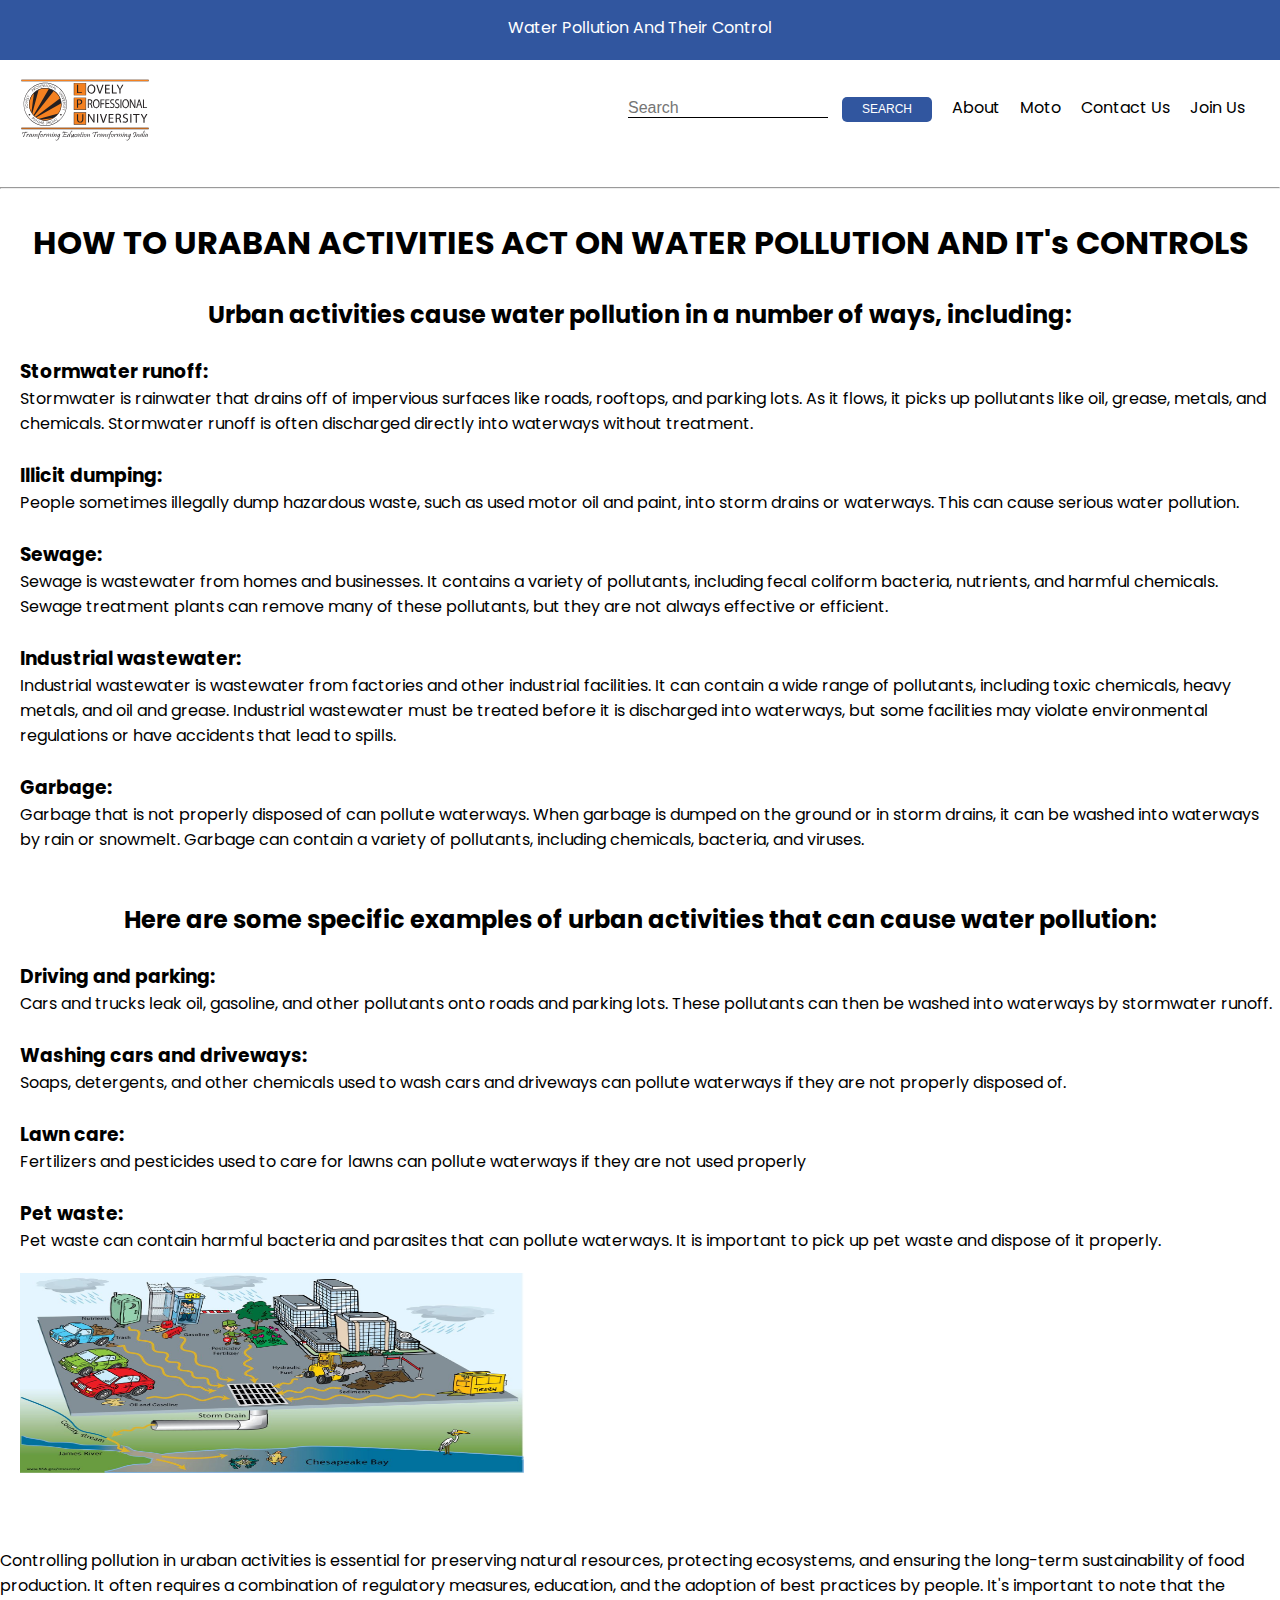
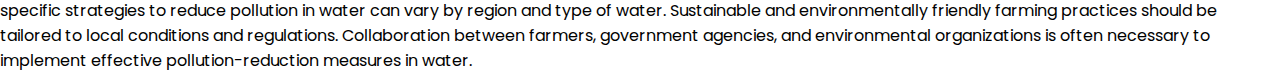
<file: storm/storm.html>
<!DOCTYPE html>
<html lang="en">
<head>
    <meta charset="UTF-8">
    <meta name="viewport" content="width=device-width, initial-scale=1.0">
    <title>Water Pollution</title>
    <link rel = "stylesheet" href = "storm.css">
</head>
<body>
    <!-- top-banner -->
    <div class="top-banner">
        <div class="container">
            <div class="water-poillution">Water Pollution And Their Control</div>
        </div>
    </div>

    <nav>
        <div class="main-nav flex">

            <div class="logo">
                <a href="https://www.lpu.in" class="logo" target="_blank">
                    <img src="logo.svg" width="auto" height="80" alt="logo">
                </a>
            </div>

            <!-- <div class="nav-items about">
                <h6>About</h6>
            </div> -->

            <!-- <ul>
                <li class="nav-bar-writes">About</li>
                <li class="nav-bar-writes>"Moto</li>
                <li class="nav-bar-writes">Contact Us</li>
                <li class="nav-bar-writes">Join Us</li>
            </ul> -->
        
            <div class="main-nav items">
                <div class="nav-search ">
                    <input type="text" placeholder="Search" class="search-box ">
                    <a href="https://www.google.com" target="_blank"><button class="search border">SEARCH</button></a>
            </div>

            <div class="nav-items border">
                <a href="#">About</a>
            </div>
            <div class="nav-items border">
                <a href="#">Moto</a>
            </div>
            <div class="nav-items border">
                <a href="#">Contact Us</a>
            </div>
            <div class="nav-items border join">
                <a href="#">Join Us</a>
            </div>

            </div>
        </div>

    </nav>
 
    <div class='line'>
    <hr/>
    </div>

    
     <div class="urban_activities">
            <header><h1>HOW TO URABAN ACTIVITIES ACT ON WATER POLLUTION AND IT's CONTROLS</h1></header>
    </div>

    <p>
        <div class="heading">
        <p>
            <h2>
            Urban activities cause water pollution in a number of ways, including:
             </h2>
        </p>
        </div>
        
        <br/>
        <div class="Stormwater_runoff">
            <h3>Stormwater runoff:</h3> 
            <p>
                Stormwater is rainwater that drains off of impervious surfaces like roads, rooftops, and parking lots. As it flows, it picks up pollutants like oil, grease, metals, and chemicals. Stormwater runoff is often discharged directly into waterways without treatment.
            </p>
        </div>
        
        <br/>
        <div class="Illicit_dumping">
            <h3>Illicit dumping:</h3> 
            <p>
                People sometimes illegally dump hazardous waste, such as used motor oil and paint, into storm drains or waterways. This can cause serious water pollution.
            </p>
        </div>
        
        <br/>
        <div class="Sewage">
            <h3>Sewage:</h3> 
            <p> 
                Sewage is wastewater from homes and businesses. It contains a variety of pollutants, including fecal coliform bacteria, nutrients, and harmful chemicals. Sewage treatment plants can remove many of these pollutants, but they are not always effective or efficient.
            </p>
        </div>
        
        <br/>
        <div class="Industrial_wastewater">
            <h3>Industrial wastewater: </h3>
            <p>
                Industrial wastewater is wastewater from factories and other industrial facilities. It can contain a wide range of pollutants, including toxic chemicals, heavy metals, and oil and grease. Industrial wastewater must be treated before it is discharged into waterways, but some facilities may violate environmental regulations or have accidents that lead to spills. 
            </p>
        </div>
        
        <br/>
        <div class="Garbage">
            <h3>Garbage: </h3>
            <p>
                Garbage that is not properly disposed of can pollute waterways. When garbage is dumped on the ground or in storm drains, it can be washed into waterways by rain or snowmelt. Garbage can contain a variety of pollutants, including chemicals, bacteria, and viruses.
            </p>
        </div>
        <br/>
        <br/>
        
        <div class="heading">
            <h2>Here are some specific examples of urban activities that can cause water pollution:</h2>
    </div>

        <br/>
        <div class="Driving_and_parking">
            <h3>Driving and parking:</h3> 
            <p>
                Cars and trucks leak oil, gasoline, and other pollutants onto roads and parking lots. These pollutants can then be washed into waterways by stormwater runoff.
            </p>
        </div>
        
        <br/>
        <div class="Washing_cars_and_driveways">
            <h3>Washing cars and driveways: </h3> 
            <p>
                Soaps, detergents, and other chemicals used to wash cars and driveways can pollute waterways if they are not properly disposed of.
            </p>
        </div>
        
        <br/>
        <div class="Lawn_care">
            <h3>Lawn care: </h3> 
            <p>
                Fertilizers and pesticides used to care for lawns can pollute waterways if they are not used properly
            </p>
        </div>
        
        <br/>
        <div class="Pet_waste">
            <h3>Pet waste:</h3> 
            <p>
                Pet waste can contain harmful bacteria and parasites that can pollute waterways. It is important to pick up pet waste and dispose of it properly.
            </p>
        </div>
        
        <div class="photo">
            <img src="storm photo.jpg" alt="photo" height="200px" width="40%">
        </div>  
              
        <br/>
        <br/>
        <br/>
            <div class="footer">
                Controlling pollution in uraban activities is essential for preserving natural resources, protecting ecosystems, and ensuring the long-term sustainability of food production. It often requires a combination of regulatory measures, education, and the adoption of best practices by people.
                It's important to note that the specific strategies to reduce pollution in water can vary by region and type of water. Sustainable and environmentally friendly farming practices should be tailored to local conditions and regulations. Collaboration between farmers, government agencies, and environmental organizations is often necessary to implement effective pollution-reduction measures in water.
           
        </p>
           </div>
        
            </body>
        </html>
</file>
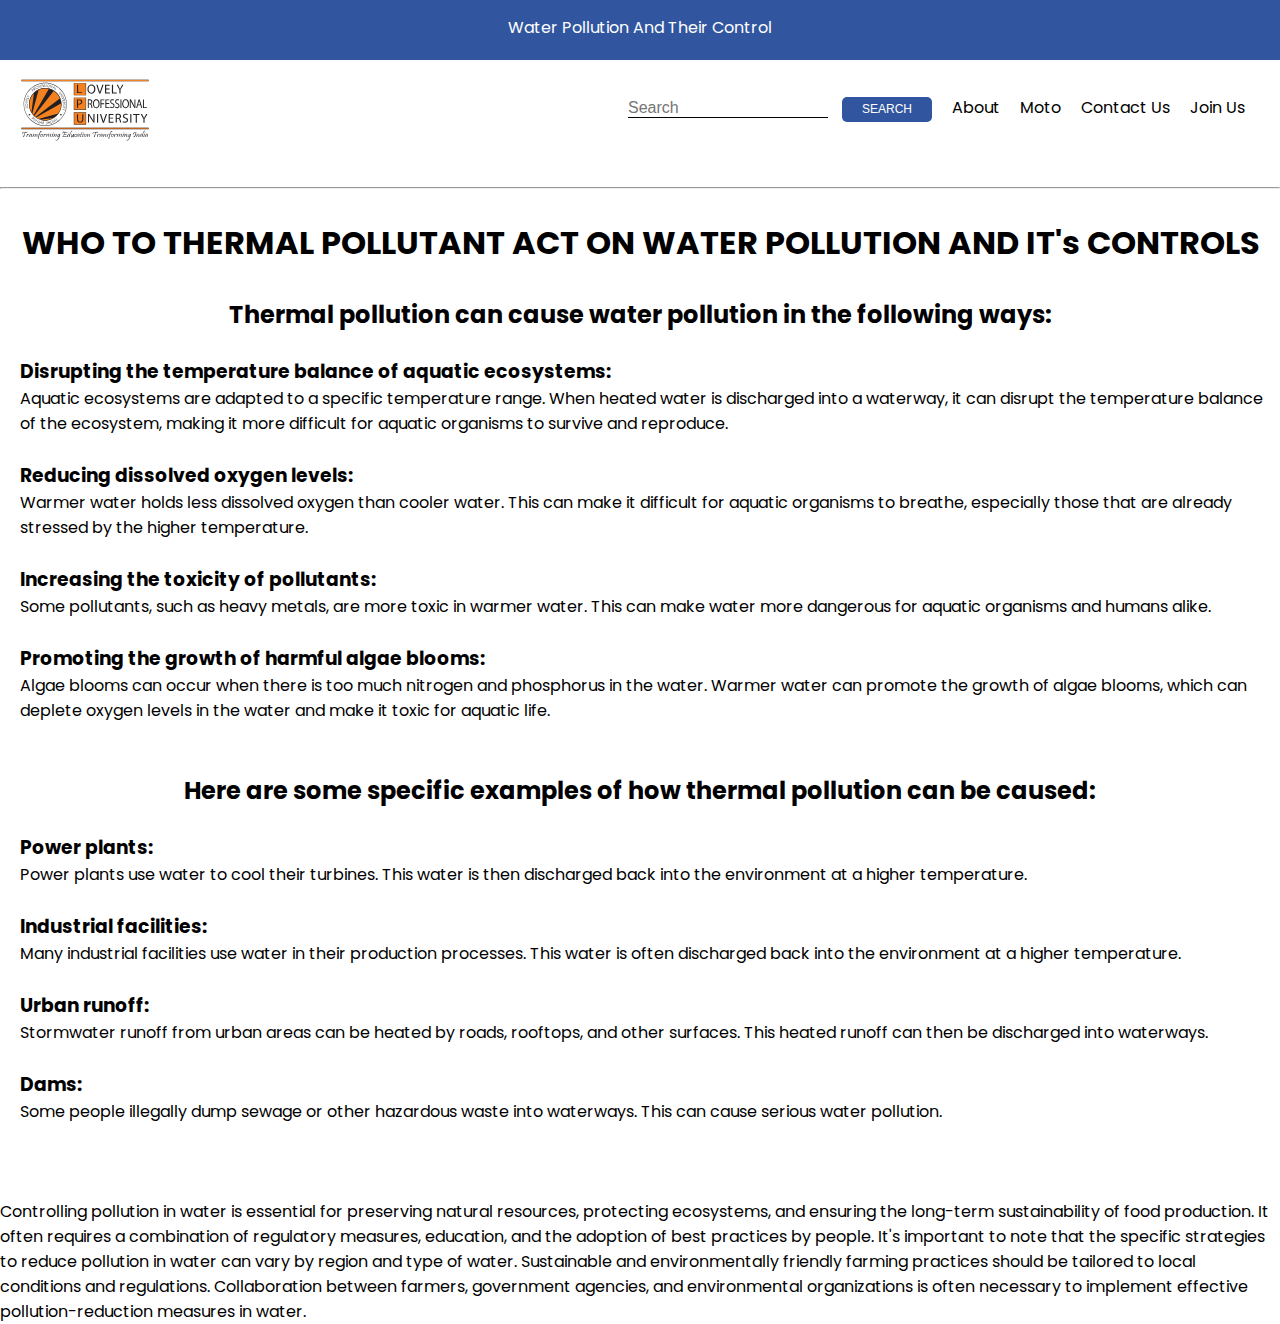
<file: thermal/thermal.html>
<!DOCTYPE html>
<html lang="en">
<head>
    <meta charset="UTF-8">
    <meta name="viewport" content="width=device-width, initial-scale=1.0">
    <title>Water Pollution</title>
    <link rel = "stylesheet" href = "thermal.css">
</head>
<body>
    <!-- top-banner -->
    <div class="top-banner">
        <div class="container">
            <div class="water-poillution">Water Pollution And Their Control</div>
        </div>
    </div>

    <nav>
        <div class="main-nav flex">

            <div class="logo">
                <a href="https://www.lpu.in" class="logo" target="_blank">
                    <img src="logo.svg" width="auto" height="80" alt="logo">
                </a>
            </div>

            <!-- <div class="nav-items about">
                <h6>About</h6>
            </div> -->

            <!-- <ul>
                <li class="nav-bar-writes">About</li>
                <li class="nav-bar-writes>"Moto</li>
                <li class="nav-bar-writes">Contact Us</li>
                <li class="nav-bar-writes">Join Us</li>
            </ul> -->
        
            <div class="main-nav items">
                <div class="nav-search ">
                    <input type="text" placeholder="Search" class="search-box ">
                    <a href="https://www.google.com" target="_blank"><button class="search border">SEARCH</button></a>
                </div>
                <div class="nav-items border">
                    <a href="#">About</a>
                </div>
                <div class="nav-items border">
                    <a href="#">Moto</a>
                </div>
                <div class="nav-items border">
                    <a href="#">Contact Us</a>
                </div>
                <div class="nav-items border join">
                    <a href="#">Join Us</a>
                </div>
            </div>
        </div>

    </nav>
 
    <div class='line'>
    <hr/>
    </div>

     <div class="thermal">
            <header><h1>WHO TO THERMAL POLLUTANT ACT ON WATER POLLUTION AND IT's CONTROLS</h1></header>
    </div>

    <p>
        <div class="heading">
        <p><h2>           
            Thermal pollution can cause water pollution in the following ways:
        </h2>
        </p>
        </div>
        
        <br/>
        <div class="Disrupting_the_temperature_balance_of_aquatic_ecosystems">
            <h3>Disrupting the temperature balance of aquatic ecosystems:</h3> 
            <p>
                Aquatic ecosystems are adapted to a specific temperature range. When heated water is discharged into a waterway, it can disrupt the temperature balance of the ecosystem, making it more difficult for aquatic organisms to survive and reproduce.
            </p>
        </div>       
        
        <br/>
        <div class="Reducing_dissolved_oxygen_levels">
            <h3>Reducing dissolved oxygen levels:</h3> 
            <p>
                Warmer water holds less dissolved oxygen than cooler water. This can make it difficult for aquatic organisms to breathe, especially those that are already stressed by the higher temperature.
            </p>
        </div>
        
        <br/>
        <div class="Increasing_the_toxicity_of_pollutants">
            <h3>Increasing the toxicity of pollutants:</h3> 
            <p> 
                Some pollutants, such as heavy metals, are more toxic in warmer water. This can make water more dangerous for aquatic organisms and humans alike.        </div>
            </p>
        </div>


        <br/>
        <div class="Promoting_the_growth_of_harmful_algae_blooms">
            <h3>Promoting the growth of harmful algae blooms: </h3>
            <p>
                Algae blooms can occur when there is too much nitrogen and phosphorus in the water. Warmer water can promote the growth of algae blooms, which can deplete oxygen levels in the water and make it toxic for aquatic life.
            </p>
        </div>
        
        <br/>
        <br/>
        <div class="heading">
            <h2>Here are some specific examples of how thermal pollution can be caused:</h2>
    </div>

        <br/>
        <div class="Power_plants">
            <h3>Power plants:</h3> 
            <p>
                Power plants use water to cool their turbines. This water is then discharged back into the environment at a higher temperature.
            </p>
        </div>
        
        <br/>
        <div class="Industrial_facilities">
            <h3>Industrial facilities:</h3> 
            <p>
                Many industrial facilities use water in their production processes. This water is often discharged back into the environment at a higher temperature.
            </p>
        </div>
        
        <br/>
        <div class="Urban_runoff">
            <h3>Urban runoff: </h3> 
            <p>
                Stormwater runoff from urban areas can be heated by roads, rooftops, and other surfaces. This heated runoff can then be discharged into waterways.
            </p>
        </div>
        
        <br/>
        <div class="Dams">
            <h3>Dams:</h3> 
            <p>
                Some people illegally dump sewage or other hazardous waste into waterways. This can cause serious water pollution.
        </div>
        
        
        <br/>
        <br/>
        <br/>
            <div class="footer">
                Controlling pollution in water is essential for preserving natural resources, protecting ecosystems, and ensuring the long-term sustainability of food production. It often requires a combination of regulatory measures, education, and the adoption of best practices by people.
                It's important to note that the specific strategies to reduce pollution in water can vary by region and type of water. Sustainable and environmentally friendly farming practices should be tailored to local conditions and regulations. Collaboration between farmers, government agencies, and environmental organizations is often necessary to implement effective pollution-reduction measures in water.
           
        </p>
           </div>
        
            </body>
        </html>
</file>
<file: agriculture/style.css>
@import url('https://fonts.googleapis.com/css2?family=Poppins:wght@400;700&family=Roboto:ital,wght@0,700;1,400&display=swap');
* {
    padding: 0;
    margin: 0;
    box-sizing: border-box;
}

body {
    font-family: 'Poppins', sans-serif;
    /* color: white; */
    /* background-image: url('photos/water_pollution.jfif'); */
}

.container {
    margin-inline: auto;
    background-color: #31569f;
    height : 60px;
    text-align: center;
    padding: 15px;
    color: white;
}

.logo {
    padding: 10px 0px 0px 10px;
}

.nav-items a {
    color : black;
    text-decoration: none;
}

.flex {
    display: flex;
    align-items: center;
}

.border a {
    margin-left: 10px;
    margin-right: 10px;
}

.border a:hover {
    color: blue;
    /* background-color: red; */
}

.border a:focus {
    width: 200px;
    /* background-color: red; */
}
.search-box {
    border: none;
    border-bottom: 1px solid black;
    background: transparent;
    outline: none;
    color: black;
    font-size: 16px;
    width: 200px;
    text-transform: capitalize;
    transition: 0.5s;
}
.search-box:focus{
    width:300px;
}
.search{
    border: none;
    background: #31569f;
    color: #fff;
    font-size: 12px;
    height: 25px;
    padding: 0 20px;
    outline: none;
    margin-left: 10px;
    margin-right: 10px;
    border-radius: 5px;
    font-weight: 50;
    text-decoration: none;
}

.items {
    display: flex;
    /* padding-left: 430px; */
    margin-left: auto;
}

/* .space {
    display: block;
    margin-left: auto;
    display: flex;
} */

.join {
    margin-right: 25px;
}

.line{
    margin-top: 30px;
}

.AGRICULTURE{
    margin-top: 30px;
    text-align: center;
    margin-bottom: 30px;
}

.heading{
    text-align: center;
}

.h {
    margin-left: 20px;
}

.fertillzer_pesticide{
    margin-left: 20px;
}

.rotation_cover_crops{
    margin-left: 20px;
}

.conservation_tillage {
    margin-left: 20px;
}

.livestock_management {
    margin-left: 20px;
}

.buffer_zones{
    margin-left: 20px;
}

.Agroforestry {
    margin-left: 20px;
}

.efficint_irrigation {
    margin-left: 20px;
}

.waste_management {
    margin-left: 20px;
}

.regulatory_compliance {
    margin-left: 20px;
}


.footer {
    text-align: center;
}
</file>
<file: chemical/chemical.css>
@import url('https://fonts.googleapis.com/css2?family=Poppins:wght@400;700&family=Roboto:ital,wght@0,700;1,400&display=swap');
* {
    padding: 0;
    margin: 0;
    box-sizing: border-box;
}

body {
    font-family: 'Poppins', sans-serif;
    /* color: white; */
    /* background-image: url('photos/water_pollution.jfif'); */
}

.container {
    margin-inline: auto;
    background-color: #31569f;
    height : 60px;
    text-align: center;
    padding: 15px;
    color: white;
}

.logo {
    padding: 10px 0px 0px 10px;
}

.nav-items a {
    color : black;
    text-decoration: none;
}

.flex {
    display: flex;
    align-items: center;
}

.border a {
    margin-left: 10px;
    margin-right: 10px;
}

.border a:hover {
    color: blue;
    /* background-color: red; */
}

.border a:focus {
    width: 200px;
    /* background-color: red; */
}
.search-box {
    border: none;
    border-bottom: 1px solid black;
    background: transparent;
    outline: none;
    color: black;
    font-size: 16px;
    width: 200px;
    text-transform: capitalize;
    transition: 0.5s;
}
.search-box:focus{
    width:300px;
}
.search{
    border: none;
    background: #31569f;
    color: #fff;
    font-size: 12px;
    height: 25px;
    padding: 0 20px;
    outline: none;
    margin-left: 10px;
    margin-right: 10px;
    border-radius: 5px;
    font-weight: 50;
    text-decoration: none;
}

.items {
    display: flex;
    /* padding-left: 430px; */
    margin-left: auto;
}

/* .space {
    display: block;
    margin-left: auto;
    display: flex;
} */

.join {
    margin-right: 25px;
}

.line{
    margin-top: 30px;
}

.chemical{
    margin-top: 30px;
    text-align: center;
    margin-bottom: 30px;
}

.heading{
    text-align: center;
}

.Heavy_metals{
    margin-left: 20px;
}

.Direct_discharge{
    margin-left: 20px;
}

.Indirect_discharge{
    margin-left: 20px;
}

.Harm_aquatic_life{
    margin-left: 20px;
}

.Contaminate_drinking_water{
    margin-left: 20px;
}

.Reduce_recreational_opportunities{
    margin-left: 20px;
}

.Pesticides_and_herbicides{
    margin-left: 20px;
}

.Pharmaceuticals{
    margin-left: 20px;
}

.Personal_care_products{
    margin-left: 20px;
}
</file>
<file: mining/style.css>
@import url('https://fonts.googleapis.com/css2?family=Poppins:wght@400;700&family=Roboto:ital,wght@0,700;1,400&display=swap');
* {
    padding: 0;
    margin: 0;
    box-sizing: border-box;
}

body {
    font-family: 'Poppins', sans-serif;
    /* color: white; */
    /* background-image: url('photos/water_pollution.jfif'); */
}

.container {
    margin-inline: auto;
    background-color: #31569f;
    height : 60px;
    text-align: center;
    padding: 15px;
    color: white;
}

.logo {
    padding: 10px 0px 0px 10px;
}

.nav-items a {
    color : black;
    text-decoration: none;
}

.flex {
    display: flex;
    align-items: center;
}

.border a {
    margin-left: 10px;
    margin-right: 10px;
}

.border a:hover {
    color: blue;
    /* background-color: red; */
}

.border a:focus {
    width: 200px;
    /* background-color: red; */
}
.search-box {
    border: none;
    border-bottom: 1px solid black;
    background: transparent;
    outline: none;
    color: black;
    font-size: 16px;
    width: 200px;
    text-transform: capitalize;
    transition: 0.5s;
}
.search-box:focus{
    width:300px;
}
.search{
    border: none;
    background: #31569f;
    color: #fff;
    font-size: 12px;
    height: 25px;
    padding: 0 20px;
    outline: none;
    margin-left: 10px;
    margin-right: 10px;
    border-radius: 5px;
    font-weight: 50;
    text-decoration: none;
}

.items {
    display: flex;
    /* padding-left: 430px; */
    margin-left: auto;
}

/* .space {
    display: block;
    margin-left: auto;
    display: flex;
} */

.join {
    margin-right: 25px;
}

.mining{
    text-align: center;
    margin-top: 30px;
    margin-bottom: 30px;
}

.mining_p p {
    text-align: center;
}

.mining_p {
    margin-left: 20px;
}

.wastewater_dischange{
    margin-left: 20px;
}

.chemical_usage{
    margin-left: 20px;
}

.Sedimentation_and_Erosion{
    margin-left: 20px;
}

.Acid_Mine_Drainage{
    margin-left: 20px;
}

.Tailings_and_Waste_Dumps{
    margin-left: 20px;
}

.Underground_Mining_and_Dewatering{
    margin-left: 20px;
}


.Runoff_from_Mining_Areas{
    margin-left: 20px;
}

.Contaminated_Groundwater{
    margin-left: 20px;
}

.last{
    background-color: #31569f;
    margin-left: -20px;
}
</file>
<file: oil/style_oil.css>
@import url('https://fonts.googleapis.com/css2?family=Poppins:wght@400;700&family=Roboto:ital,wght@0,700;1,400&display=swap');
* {
    padding: 0;
    margin: 0;
    box-sizing: border-box;
}

body {
    font-family: 'Poppins', sans-serif;
    /* color: white; */
    /* background-image: url('photos/water_pollution.jfif'); */
}

.container {
    margin-inline: auto;
    background-color: #31569f;
    height : 60px;
    text-align: center;
    padding: 15px;
    color: white;
}

.logo {
    padding: 10px 0px 0px 10px;
}

.nav-items a {
    color : black;
    text-decoration: none;
}

.flex {
    display: flex;
    align-items: center;
}

.border a {
    margin-left: 10px;
    margin-right: 10px;
}

.border a:hover {
    color: blue;
    /* background-color: red; */
}

.border a:focus {
    width: 200px;
    /* background-color: red; */
}
.search-box {
    border: none;
    border-bottom: 1px solid black;
    background: transparent;
    outline: none;
    color: black;
    font-size: 16px;
    width: 200px;
    text-transform: capitalize;
    transition: 0.5s;
}
.search-box:focus{
    width:300px;
}
.search{
    border: none;
    background: #31569f;
    color: #fff;
    font-size: 12px;
    height: 25px;
    padding: 0 20px;
    outline: none;
    margin-left: 10px;
    margin-right: 10px;
    border-radius: 5px;
    font-weight: 50;
    text-decoration: none;
}

.items {
    display: flex;
    /* padding-left: 430px; */
    margin-left: auto;
}

/* .space {
    display: block;
    margin-left: auto;
    display: flex;
} */

.join {
    margin-right: 25px;
}

.line{
    /* margin-top: 30px; */
}

.oil_pollution{
    margin-top: 30px;
    text-align: center;
    margin-bottom: 30px;
}

.heading{
    text-align: center;
}

.h {
    margin-left: 20px;
}

.direct_contamination {
    margin-left: 20px;
}

.toxicity{
    margin-left: 20px;
}

.coating {
    margin-left: 20px;
}

.ecosystem_disruption {
    margin-left: 20px;
}

.long-term_persistence {
    margin-left: 20px;
}

.marine_and_coastal_habitat_damage {
    margin-left: 20px;
}

.economic_impact {
    margin-left: 20px;
}

.footer {
    text-align: center;
}
</file>
<file: sewage/sewage.css>
@import url('https://fonts.googleapis.com/css2?family=Poppins:wght@400;700&family=Roboto:ital,wght@0,700;1,400&display=swap');
* {
    padding: 0;
    margin: 0;
    box-sizing: border-box;
}

body {
    font-family: 'Poppins', sans-serif;
    /* color: white; */
    /* background-image: url('photos/water_pollution.jfif'); */
}

.container {
    margin-inline: auto;
    background-color: #31569f;
    height : 60px;
    text-align: center;
    padding: 15px;
    color: white;
}

.logo {
    padding: 10px 0px 0px 10px;
}

.nav-items a {
    color : black;
    text-decoration: none;
}

.flex {
    display: flex;
    align-items: center;
}

.border a {
    margin-left: 10px;
    margin-right: 10px;
}

.border a:hover {
    color: blue;
    /* background-color: red; */
}

.border a:focus {
    width: 200px;
    /* background-color: red; */
}
.search-box {
    border: none;
    border-bottom: 1px solid black;
    background: transparent;
    outline: none;
    color: black;
    font-size: 16px;
    width: 200px;
    text-transform: capitalize;
    transition: 0.5s;
}
.search-box:focus{
    width:300px;
}
.search{
    border: none;
    background: #31569f;
    color: #fff;
    font-size: 12px;
    height: 25px;
    padding: 0 20px;
    outline: none;
    margin-left: 10px;
    margin-right: 10px;
    border-radius: 5px;
    font-weight: 50;
    text-decoration: none;
}

.items {
    display: flex;
    /* padding-left: 430px; */
    margin-left: auto;
}

/* .space {
    display: block;
    margin-left: auto;
    display: flex;
} */

.join {
    margin-right: 25px;
}

.line{
    margin-top: 30px;
}

.sewage{
    margin-top: 30px;
    text-align: center;
    margin-bottom: 30px;
}

.heading{
    text-align: center;
}

.Contamination_with_disease-causing_microorganisms{
    margin-left: 20px;
}

.Depletion_of_dissolved_oxygen{
    margin-left: 20px;
}

.Introduction_of_nutrients{
    margin-left: 20px;
}

.Introduction_of_toxic_chemicals{
    margin-left: 20px;
}

.Sewage_overflows{
    margin-left: 20px;
}

.Septic_tank_failures{
    margin-left: 20px;
}

.Illicit_dumping{
    margin-left: 20px;
}

.Combined_sewer_overflows{
    margin-left: 20px;
}

.Illicit_dumping{
    margin-left: 20px;
}
</file>
<file: storm/storm.css>
@import url('https://fonts.googleapis.com/css2?family=Poppins:wght@400;700&family=Roboto:ital,wght@0,700;1,400&display=swap');
* {
    padding: 0;
    margin: 0;
    box-sizing: border-box;
}

body {
    font-family: 'Poppins', sans-serif;
    /* color: white; */
    /* background-image: url('photos/water_pollution.jfif'); */
}

.container {
    margin-inline: auto;
    background-color: #31569f;
    height : 60px;
    text-align: center;
    padding: 15px;
    color: white;
}

.logo {
    padding: 10px 0px 0px 10px;
}

.nav-items a {
    color : black;
    text-decoration: none;
}

.flex {
    display: flex;
    align-items: center;
}

.border a {
    margin-left: 10px;
    margin-right: 10px;
}

.border a:hover {
    color: blue;
    /* background-color: red; */
}

.border a:focus {
    width: 200px;
    /* background-color: red; */
}
.search-box {
    border: none;
    border-bottom: 1px solid black;
    background: transparent;
    outline: none;
    color: black;
    font-size: 16px;
    width: 200px;
    text-transform: capitalize;
    transition: 0.5s;
}
.search-box:focus{
    width:300px;
}
.search{
    border: none;
    background: #31569f;
    color: #fff;
    font-size: 12px;
    height: 25px;
    padding: 0 20px;
    outline: none;
    margin-left: 10px;
    margin-right: 10px;
    border-radius: 5px;
    font-weight: 50;
    text-decoration: none;
}

.items {
    display: flex;
    /* padding-left: 430px; */
    margin-left: auto;
}

/* .space {
    display: block;
    margin-left: auto;
    display: flex;
} */

.join {
    margin-right: 25px;
}

.line{
    margin-top: 30px;
}

.urban_activities{
    margin-top: 30px;
    text-align: center;
    margin-bottom: 30px;
}

.heading{
    text-align: center;
}

.Stormwater_runoff{
    margin-left: 20px;
}

.Sewage{
    margin-left: 20px;
}

.Industrial_wastewater{
    margin-left: 20px;
}

.Garbage{
    margin-left: 20px;
}

.Driving_and_parking{
    margin-left: 20px;
}

.Washing_cars_and_driveways{
    margin-left: 20px;
}

.Lawn_care{
    margin-left: 20px;
}

.Pet_waste{
    margin-left: 20px;
}

.Illicit_dumping{
    margin-left: 20px;
}
.photo{
    margin-top:20px;
    height: 200px;
    margin-left: 20px;
}
</file>
<file: thermal/thermal.css>
@import url('https://fonts.googleapis.com/css2?family=Poppins:wght@400;700&family=Roboto:ital,wght@0,700;1,400&display=swap');
* {
    padding: 0;
    margin: 0;
    box-sizing: border-box;
}

body {
    font-family: 'Poppins', sans-serif;
    /* color: white; */
    /* background-image: url('photos/water_pollution.jfif'); */
}

.container {
    margin-inline: auto;
    background-color: #31569f;
    height : 60px;
    text-align: center;
    padding: 15px;
    color: white;
}

.logo {
    padding: 10px 0px 0px 10px;
}

.nav-items a {
    color : black;
    text-decoration: none;
}

.flex {
    display: flex;
    align-items: center;
}

.border a {
    margin-left: 10px;
    margin-right: 10px;
}

.border a:hover {
    color: blue;
    /* background-color: red; */
}

.border a:focus {
    width: 200px;
    /* background-color: red; */
}
.search-box {
    border: none;
    border-bottom: 1px solid black;
    background: transparent;
    outline: none;
    color: black;
    font-size: 16px;
    width: 200px;
    text-transform: capitalize;
    transition: 0.5s;
}
.search-box:focus{
    width:300px;
}
.search{
    border: none;
    background: #31569f;
    color: #fff;
    font-size: 12px;
    height: 25px;
    padding: 0 20px;
    outline: none;
    margin-left: 10px;
    margin-right: 10px;
    border-radius: 5px;
    font-weight: 50;
    text-decoration: none;
}

.items {
    display: flex;
    /* padding-left: 430px; */
    margin-left: auto;
}

/* .space {
    display: block;
    margin-left: auto;
    display: flex;
} */

.join {
    margin-right: 25px;
}

.line{
    margin-top: 30px;
}

.thermal{
    margin-top: 30px;
    text-align: center;
    margin-bottom: 30px;
}

.heading{
    text-align: center;
}


.Disrupting_the_temperature_balance_of_aquatic_ecosystems{
    margin-left: 20px;
}

.Reducing_dissolved_oxygen_levels{
    margin-left: 20px;
}

.Increasing_the_toxicity_of_pollutants{
    margin-left: 20px;
}

.Promoting_the_growth_of_harmful_algae_blooms{
    margin-left: 20px;
}

.Power_plants{
    margin-left: 20px;
}

.Industrial_facilities{
    margin-left: 20px;
}

.Urban_runoff{
    margin-left: 20px;
}

.Dams{
    margin-left: 20px;
}
</file>
